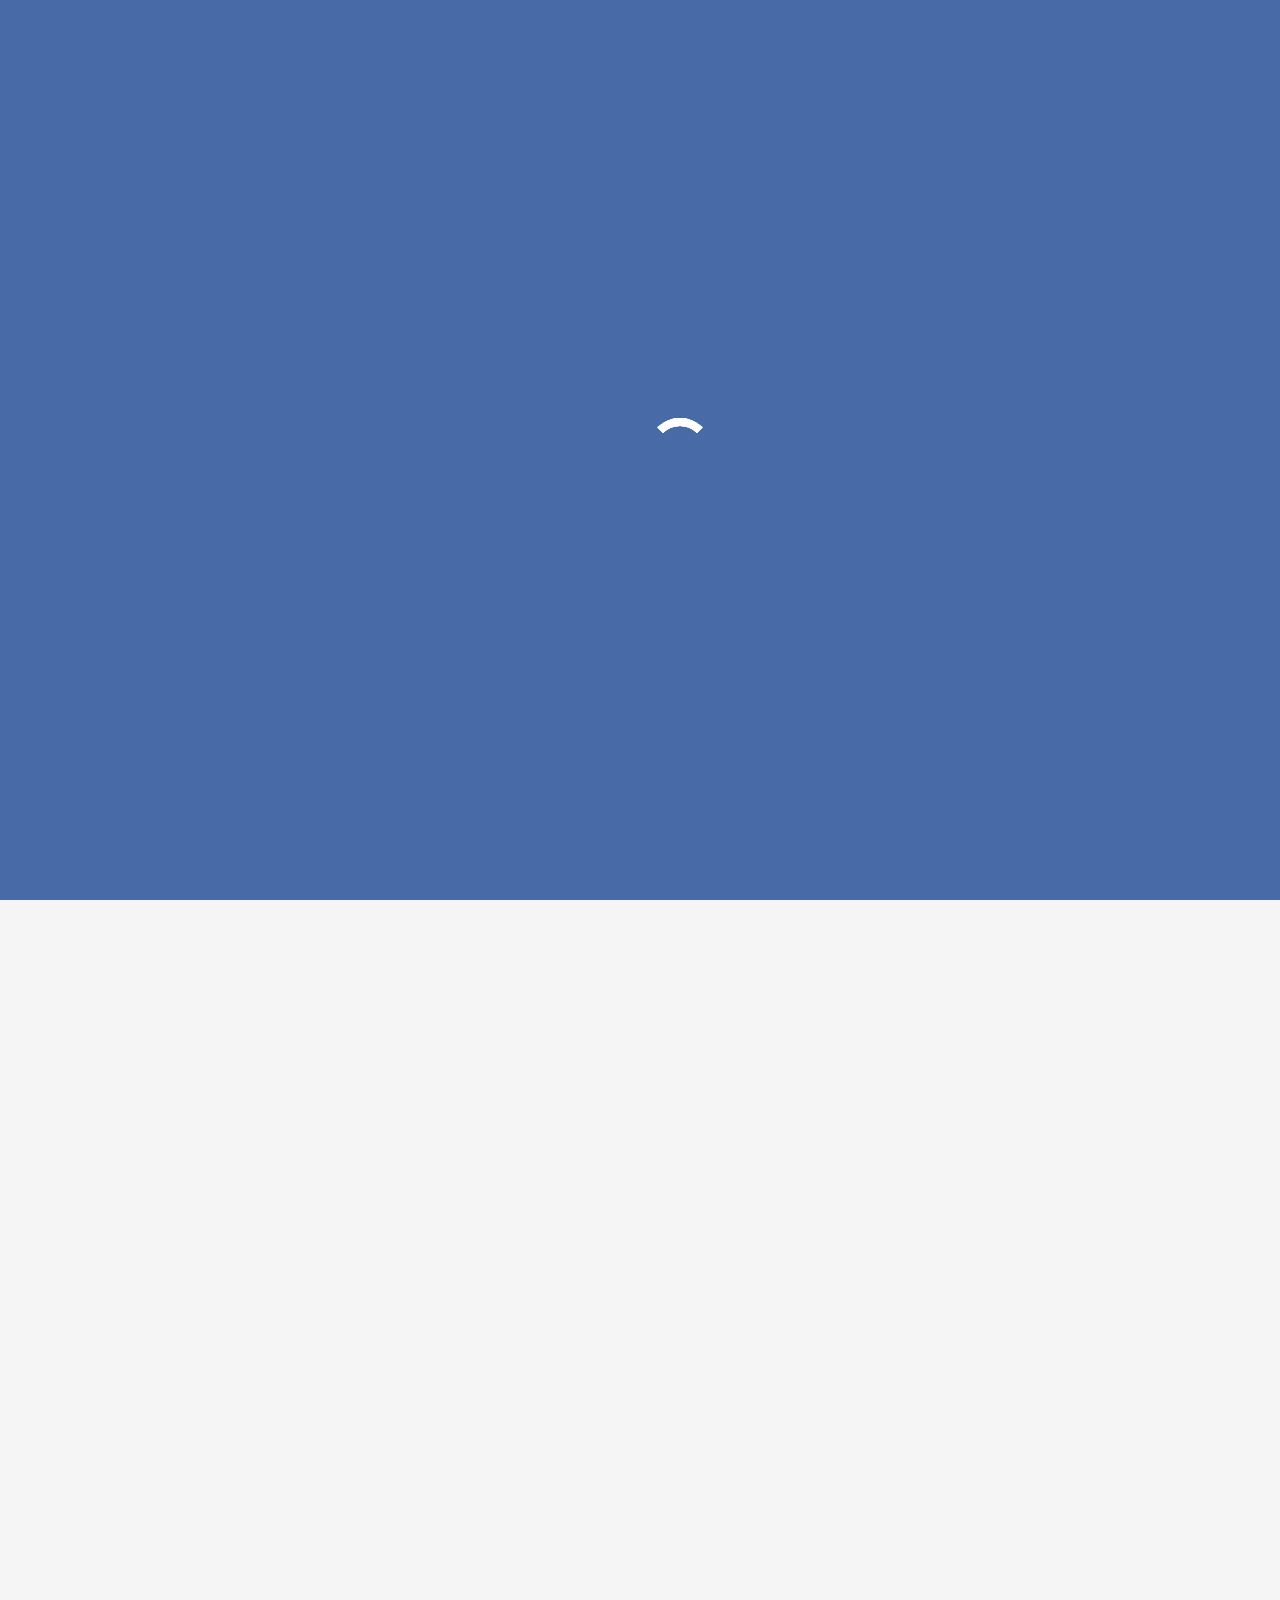
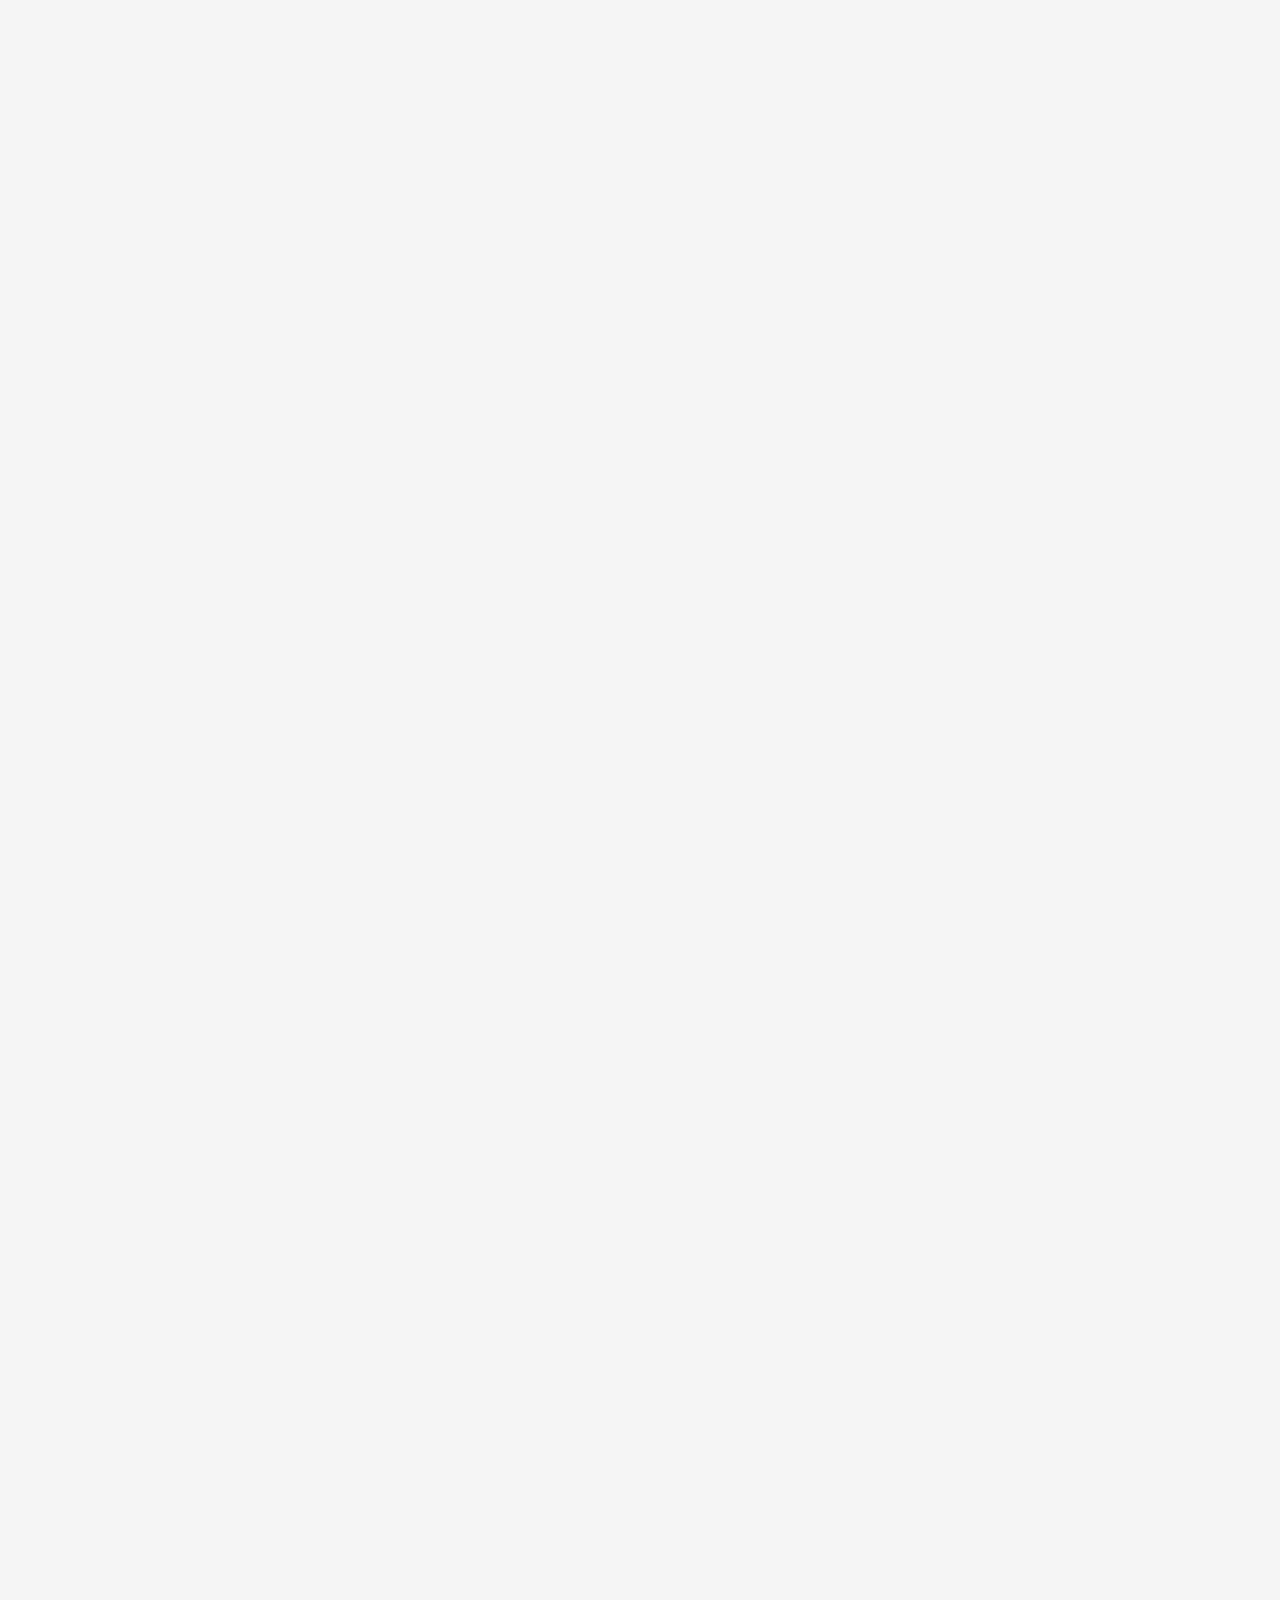
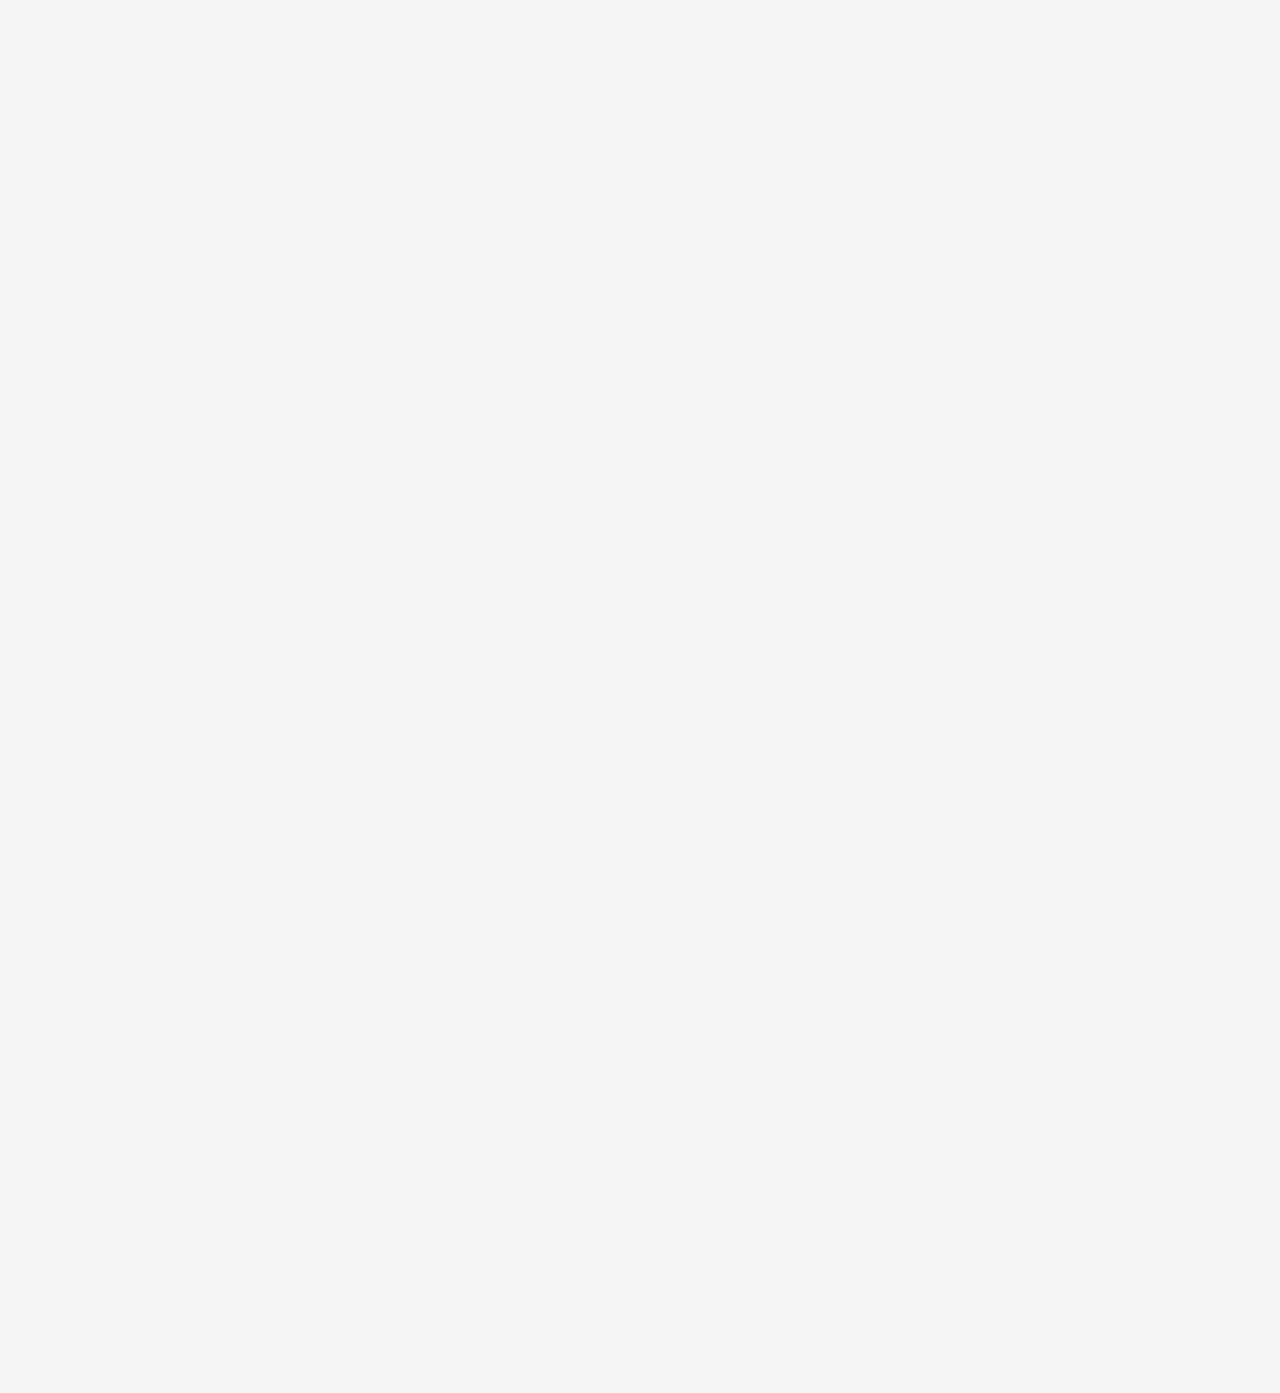
<file: index.html>
<!DOCTYPE html>
<html lang="en">

<head>
    <meta charset="UTF-8">
    <meta http-equiv="X-UA-Compatible" content="IE=edge">
    <meta name="viewport" content="width=device-width, initial-scale=1.0">
    <link rel="stylesheet" href="https://cdnjs.cloudflare.com/ajax/libs/font-awesome/6.2.0/css/all.min.css"
        integrity="sha512-xh6O/CkQoPOWDdYTDqeRdPCVd1SpvCA9XXcUnZS2FmJNp1coAFzvtCN9BmamE+4aHK8yyUHUSCcJHgXloTyT2A=="
        crossorigin="anonymous" referrerpolicy="no-referrer" />
    <link rel="stylesheet" href="https://cdn.jsdelivr.net/npm/swiper/swiper-bundle.min.css" />

    <link rel="preconnect" href="https://fonts.googleapis.com">
    <link rel="preconnect" href="https://fonts.gstatic.com" crossorigin>
    <link
        href="https://fonts.googleapis.com/css2?family=Comfortaa:wght@300;400;500;600;700&family=Roboto:ital,wght@0,100;0,300;0,400;0,500;0,700;0,900;1,100;1,300;1,400;1,500;1,700;1,900&display=swap"
        rel="stylesheet">
    <link rel="icon" href="./axces/logo/logo.png">
    <link rel="stylesheet" href="css/style.css">
    <link rel="stylesheet" href="css/responsive.css">
    <title>biopet</title>
</head>

<body>

    <div class="loader">
        <div class="lds-ring">
            <div></div>
            <div></div>
            <div></div>
            <div></div>
        </div>
    </div>
    <header>
        <div class="header_bigner_container">
            <div class="header_head_container">
                <a href="index.html">
                    <div class="logo_box">
                        <img src="axces/logo/logo.png" alt="">
                    </div>
                </a>


                <!-- /////////// -->
                <div class="head_inner_container">
                    <div class="searc_container">
                        <input type="text" placeholder="">
                        <svg width="15" height="16" viewBox="0 0 15 16" fill="none" xmlns="http://www.w3.org/2000/svg"
                            xmlns:xlink="http://www.w3.org/1999/xlink">
                            <rect x="0.108398" y="0.70105" width="14.8916" height="14.8916" fill="url(#pattern0)" />
                            <defs>
                                <pattern id="pattern0" patternContentUnits="objectBoundingBox" width="1" height="1">
                                    <use xlink:href="#image0_2_149" transform="scale(0.00195312)" />
                                </pattern>
                                <image id="image0_2_149" width="512" height="512"
                                    xlink:href="[data-uri]" />
                            </defs>
                        </svg>
                    </div>
                    <div class="btn_container">
                        <button>Çatdırılma <svg width="29" height="16" viewBox="0 0 29 16" fill="none"
                                xmlns="http://www.w3.org/2000/svg">
                                <path
                                    d="M4.13164 7.78243V13.5319C4.13164 13.8243 4.41272 14.0669 4.75167 14.0669H6.82671C7.16566 15.1797 8.33132 16 9.72019 16C11.1091 16 12.283 15.1797 12.6137 14.0669H20.6079C20.9469 15.1797 22.1126 16 23.5014 16C24.8903 16 26.0642 15.1797 26.3949 14.0669H27.9326C28.2715 14.0669 28.5526 13.8243 28.5526 13.5319V8.48863C28.5526 8.3745 28.5113 8.2675 28.4369 8.1819L26.2874 5.56398C26.1717 5.42131 25.9815 5.33571 25.7831 5.33571H21.3024V3.65225C21.3024 3.35979 21.0213 3.11725 20.6823 3.11725H9.25723C8.82734 1.34106 7.00032 0 4.8178 0C2.31288 0 0.279175 1.75479 0.279175 3.91618C0.279175 5.87071 1.95739 7.4971 4.13164 7.78243ZM9.72019 14.93C8.75294 14.93 7.96757 14.2523 7.96757 13.4177C7.96757 12.5831 8.75294 11.9055 9.72019 11.9055C10.6874 11.9055 11.4728 12.5831 11.4728 13.4177C11.4728 14.2523 10.6792 14.93 9.72019 14.93ZM23.5014 14.93C22.5342 14.93 21.7488 14.2523 21.7488 13.4177C21.7488 12.5831 22.5342 11.9055 23.5014 11.9055C24.4687 11.9055 25.254 12.5831 25.254 13.4177C25.254 14.2523 24.4687 14.93 23.5014 14.93ZM27.3125 8.66696V8.75256H23.9396V6.41284H25.4607L27.3125 8.66696ZM22.6995 6.41284V9.28756C22.6995 9.58003 22.9806 9.82256 23.3195 9.82256H27.3125V12.9969H26.4528C26.2213 11.77 24.9812 10.8355 23.5014 10.8355C22.6334 10.8355 21.848 11.1565 21.3024 11.6701V6.41284H22.6995ZM20.0623 13.004H12.6715C12.4401 11.7771 11.2 10.8426 9.72019 10.8426C8.24038 10.8426 7.00032 11.7771 6.76884 13.004H5.3717V7.80383C7.51288 7.57557 9.19109 6.06331 9.3399 4.19438H20.0623V13.004ZM4.8178 1.07713C6.63656 1.07713 8.11637 2.35399 8.11637 3.92332C8.11637 5.49264 6.63656 6.7695 4.8178 6.7695C2.99905 6.7695 1.51924 5.49264 1.51924 3.92332C1.51924 2.35399 2.99905 1.07713 4.8178 1.07713Z"
                                    fill="white" />
                            </svg></button>
                    </div>

                    <div class="icons_container">
                        <i class="fa-sharp fa-solid fa-phone-volume"></i>
                        <!-- /////icon////// -->
                        <i class="fa-solid fa-user"></i>
                        <!-- /////icon////// -->
                        <i class="fa-regular fa-heart"></i>
                        <!-- /////icon////// -->
                        <i class="fa-solid fa-bars" id="navStart"></i>
                        <!-- /////icon////// -->


                        <div class="rltv">
                            <svg onclick="lets()" width="21" height="17" viewBox="0 0 21 17" fill="none"
                                xmlns="http://www.w3.org/2000/svg">
                                <path
                                    d="M1.47248 0H3.8341C3.85642 0 3.87538 0.0102163 3.89708 0.012459C3.94237 0.016994 3.9847 0.0243697 4.02715 0.0382241C4.06267 0.0497361 4.09474 0.0639393 4.12712 0.0811826C4.16438 0.101067 4.19797 0.122646 4.23045 0.149508C4.26034 0.174126 4.2857 0.20034 4.3104 0.229893C4.33587 0.260342 4.35762 0.29134 4.37694 0.326624C4.39691 0.362855 4.41094 0.400032 4.42319 0.4402C4.42985 0.461978 4.44423 0.479471 4.4485 0.502345L4.80617 2.41898L20.0902 3.29475C20.1488 3.29076 20.2004 3.29913 20.2659 3.30511C20.6054 3.33541 20.8575 3.62725 20.8323 3.96055C20.8302 3.98567 20.827 4.00999 20.8221 4.03391L19.7572 9.72875C19.5136 10.6118 18.7634 11.5033 17.6351 11.5033H6.50156L6.73993 12.7807H16.1082C17.2943 12.7807 18.2596 13.7272 18.2596 14.8902C18.2596 16.0535 17.2943 17 16.1082 17C14.9221 17 13.9568 16.0535 13.9568 14.8902C13.9568 14.5732 14.0336 14.2754 14.1619 14.0055H8.40919C8.53748 14.2754 8.61428 14.5732 8.61428 14.8902C8.61428 16.0535 7.64897 17 6.46288 17C5.27678 17 4.31147 16.0535 4.31147 14.8902C4.31147 14.0632 4.80398 13.3531 5.51241 13.0075L3.31348 1.22477H1.47248C1.12767 1.22477 0.847916 0.950469 0.847916 0.612383C0.847916 0.274296 1.12767 0 1.47248 0ZM5.82601 7.88338L8.47268 7.92415L8.32853 6.4202L5.53762 6.33817L5.82601 7.88338ZM19.0483 6.73531L16.4035 6.65757L16.2305 8.04355L18.7966 8.08307L19.0483 6.73531ZM15.568 6.633L12.6609 6.54758V7.98858L15.3934 8.0307L15.568 6.633ZM12.6609 5.73032L15.6696 5.81878L15.8619 4.27935L12.6609 4.09586V5.73032ZM11.8282 4.04812L8.92168 3.88146L9.0888 5.62532L11.8282 5.70585V4.04812ZM12.6609 8.80529V10.2785H15.1128L15.2917 8.84581L12.6609 8.80529ZM11.8282 8.79249L9.38873 8.75496L9.53476 10.2785H11.8282V8.79249ZM11.8282 7.97578V6.52311L9.16733 6.44487L9.31036 7.937L11.8282 7.97578ZM5.38428 5.51643L8.25 5.60065L8.08065 3.83327L5.03759 3.6588L5.38428 5.51643ZM16.6945 4.3271L16.5052 5.8433L19.2001 5.92254C19.3136 5.31763 19.404 4.84753 19.4811 4.48682L16.6945 4.3271ZM18.5398 9.45884L18.6446 8.89744L16.1286 8.85872L15.9514 10.2785H17.6351C18.1702 10.2785 18.4682 9.71001 18.5398 9.45884ZM8.6983 10.2785L8.55105 8.74205L5.97885 8.70243L6.27299 10.2785H8.6983ZM15.2059 14.8902C15.2059 15.3781 15.6105 15.7752 16.1082 15.7752C16.6059 15.7752 17.0105 15.3781 17.0105 14.8902C17.0105 14.4022 16.6059 14.0055 16.1082 14.0055C15.6105 14.0055 15.2059 14.4022 15.2059 14.8902ZM6.46288 15.7752C6.96057 15.7752 7.36516 15.3781 7.36516 14.8902C7.36516 14.4022 6.96057 14.0055 6.46288 14.0055C5.96518 14.0055 5.56059 14.4022 5.56059 14.8902C5.56059 15.3781 5.96518 15.7752 6.46288 15.7752Z"
                                    fill="#1D1D1B" />
                            </svg>
                            <span class="count "></span>
                        </div>

                    </div>
                </div>
                <!-- ///////////// -->
            </div>
        </div>

        <nav>
            <ul class="header_ul">
                <li><a href="#">Servis <i class="fa-solid fa-chevron-down"></i></a></li>
                <li><a href="#">Heyvan məhsulları<i class="fa-solid fa-chevron-down"></i></a></li>
                <li class="rltv"><a href="#">Aptek ləvazımatları<i class="fa-solid fa-chevron-down"></i></a>
                    <ul class="inner_ul">
                        <li><a href="#">İtlər</a></li>
                        <li><a href="#">Pişiklər</a></li>
                        <li><a href="#"> Balıqlar</a></li>
                        <li><a href="#">Quşlar</a></li>
                        <li><a href="#">Dovşanlar</a></li>
                        <li><a href="#">Gəmiricilər</a></li>
                        <li><a href="#">Digər heyvanlar</a></li>
                    </ul>
                </li>
                <li><a href="#">Heyvanların baxımı və müayinəsi<i class="fa-solid fa-chevron-down"></i> </a></li>
                <li><a href="#">Heyvanlar üçün aktivitə <i class="fa-solid fa-chevron-down"></i></a></li>
            </ul>
        </nav>
        <!-- <div class="header_images_content_container"></div> -->
        <div class="sliderContainer">
            <div class="basketList_container">
                <h1 class="score"></h1>
                <div class="basketList">
                </div>
            </div>
            <div class="header_images_container mySlid">
                <!-- <img src="axces/images/headerBcg/headerImages.png" alt=""> -->
                <div class="header_images_container_content">
                    <h1>Yüksək keyfiyyət & sərfəli
                        qiymətə ev heyvanları üçün
                        <span class="h1_inner_span">yem axtarırsınız?</span>
                    </h1>
                    <button>Daxil ol</button>
                </div>
            </div>
        </div>
    </header>
    <main>
        <section>
            <h2 class="slider_top_h2">Heyvanlar üçün məhsullar</h2>

            <div class="animals_sliders_container">
                <svg class="lefrBtn" width="31" height="30" viewBox="0 0 31 30" fill="none"
                    xmlns="http://www.w3.org/2000/svg">
                    <path
                        d="M30.9417 15C30.9417 12.0333 30.0625 9.13319 28.4155 6.66645C26.7684 4.19971 24.4273 2.27713 21.6883 1.14181C18.9494 0.00649871 15.9355 -0.290551 13.0278 0.288227C10.1201 0.867005 7.44918 2.29562 5.35285 4.3934C3.25652 6.49119 1.8289 9.16393 1.25053 12.0736C0.672149 14.9834 0.968993 17.9994 2.10352 20.7402C3.23804 23.4811 5.1593 25.8238 7.62432 27.472C10.0893 29.1203 12.9874 30 15.9521 30C17.921 30.0016 19.8709 29.6147 21.6903 28.8615C23.5096 28.1083 25.1627 27.0034 26.5549 25.6102C27.9472 24.217 29.0512 22.5628 29.804 20.7422C30.5567 18.9216 30.9433 16.9703 30.9417 15ZM4.48946 15C4.48946 12.7313 5.16173 10.5136 6.42126 8.62728C7.68079 6.74096 9.47101 5.27074 11.5655 4.40256C13.66 3.53438 15.9648 3.30723 18.1883 3.74982C20.4119 4.19242 22.4543 5.28488 24.0574 6.88907C25.6605 8.49326 26.7522 10.5371 27.1944 12.7622C27.6367 14.9873 27.4097 17.2936 26.5422 19.3896C25.6746 21.4856 24.2054 23.277 22.3204 24.5374C20.4354 25.7978 18.2192 26.4706 15.9521 26.4706C14.4459 26.4736 12.954 26.179 11.562 25.6036C10.1699 25.0282 8.90505 24.1834 7.84005 23.1177C6.77504 22.0519 5.93083 20.7862 5.35585 19.3932C4.78087 18.0001 4.48644 16.5072 4.48946 15ZM18.8618 20.0294L13.9241 15L18.95 9.97059C19.2719 9.64184 19.4512 9.19924 19.4489 8.73895C19.4466 8.27867 19.2628 7.83789 18.9376 7.51242C18.6123 7.18694 18.1719 7.00306 17.7119 7.00074C17.2519 6.99841 16.8096 7.17783 16.4811 7.5L11.4552 12.5294C11.1202 12.8568 10.8541 13.248 10.6723 13.6798C10.4906 14.1117 10.397 14.5755 10.397 15.0441C10.397 15.5127 10.4906 15.9766 10.6723 16.4084C10.8541 16.8403 11.1202 17.2314 11.4552 17.5588L16.4811 22.5882C16.6404 22.7555 16.8319 22.8886 17.0441 22.9795C17.2563 23.0705 17.4847 23.1174 17.7156 23.1174C17.9464 23.1174 18.1748 23.0705 18.387 22.9795C18.5992 22.8886 18.7907 22.7555 18.95 22.5882C19.5672 21.7941 19.5672 20.6471 18.8618 20.0294Z"
                        fill="#6B6161" fill-opacity="0.59" />
                </svg>
                <div class="slider_container">
                    <div class="animals_slider_card">
                        <div class="animals_slider_card_img">
                            <img src="axces/images/sliderImg/dog.png" alt="">
                        </div>
                        <p>İtlər üçün</p>
                    </div>

                    <div class="animals_slider_card top">
                        <div class="animals_slider_card_img">

                            <img src="axces/images/sliderImg/cat.png" alt="">
                        </div>
                        <p>Pişiklər üçün</p>
                    </div>
                    <div class="animals_slider_card crdd">
                        <div class="animals_slider_card_img">

                            <img src="axces/images/sliderImg/rabbit.png" alt="">
                        </div>
                        <p>Dovşanlar üçün</p>
                    </div>
                    <div class="animals_slider_card">
                        <div class="animals_slider_card_img">
                            <img src="axces/images/sliderImg/dog.png" alt="">
                        </div>
                        <p>İtlər üçün</p>
                    </div>
                    <div class="animals_slider_card top">
                        <div class="animals_slider_card_img">

                            <img src="axces/images/sliderImg/cat.png" alt="">
                        </div>
                        <p>Pişiklər üçün</p>
                    </div>
                    <div class="animals_slider_card crdd">
                        <div class="animals_slider_card_img">

                            <img src="axces/images/sliderImg/rabbit.png" alt="">
                        </div>
                        <p>Dovşanlar üçün</p>
                    </div>
                </div>
                <svg class="rightBtn" width="31" height="30" viewBox="0 0 31 30" fill="none"
                    xmlns="http://www.w3.org/2000/svg">
                    <path
                        d="M0.0639726 14.6406C-0.00708145 17.6064 0.802332 20.5268 2.38986 23.0323C3.97738 25.5378 6.27172 27.516 8.98273 28.7167C11.6937 29.9174 14.6997 30.2866 17.6204 29.7777C20.5411 29.2689 23.2454 27.9047 25.3914 25.8578C27.5374 23.8109 29.0286 21.1732 29.6765 18.2782C30.3244 15.3832 30.0999 12.3609 29.0313 9.59362C27.9628 6.82632 26.0982 4.43824 23.6733 2.73137C21.2485 1.02451 18.3723 0.0755224 15.4085 0.00441918C13.4402 -0.0444271 11.4816 0.295573 9.6447 1.00496C7.80783 1.71436 6.12876 2.77922 4.70356 4.13863C3.27836 5.49804 2.13499 7.12531 1.33888 8.92735C0.542771 10.7294 0.109539 12.6708 0.0639726 14.6406ZM26.5086 15.275C26.4543 17.543 25.7291 19.744 24.4247 21.5995C23.1204 23.4551 21.2955 24.882 19.1807 25.6997C17.066 26.5173 14.7565 26.6892 12.5442 26.1934C10.3319 25.6976 8.31622 24.5564 6.75202 22.9143C5.18783 21.2721 4.14538 19.2026 3.75651 16.9676C3.36764 14.7326 3.64981 12.4323 4.56734 10.3578C5.48487 8.28319 6.99655 6.52749 8.91122 5.31266C10.8259 4.09783 13.0575 3.47844 15.324 3.53281C16.8298 3.56591 18.3142 3.89624 19.6921 4.50484C21.07 5.11344 22.3142 5.98833 23.3534 7.07931C24.3926 8.17029 25.2062 9.45588 25.7477 10.8623C26.2891 12.2687 26.5477 13.7683 26.5086 15.275ZM12.2608 9.90233L17.0767 15.0487L11.9317 19.9561C11.602 20.2771 11.4122 20.7152 11.4035 21.1754C11.3948 21.6357 11.5679 22.0807 11.8853 22.4139C12.2026 22.7471 12.6386 22.9415 13.0983 22.9548C13.5581 22.9682 14.0046 22.7994 14.3407 22.4852L19.4857 17.5778C19.8284 17.2585 20.1039 16.8739 20.2959 16.4465C20.4879 16.0191 20.5926 15.5576 20.6038 15.0892C20.615 14.6208 20.5326 14.1548 20.3612 13.7187C20.1899 13.2826 19.9332 12.8852 19.6061 12.5498L14.7021 7.40135C14.5469 7.23036 14.3586 7.09269 14.1487 6.99667C13.9387 6.90065 13.7115 6.84828 13.4807 6.84275C13.2499 6.83721 13.0204 6.87862 12.8061 6.96446C12.5918 7.0503 12.3972 7.17879 12.2339 7.34214C11.5979 8.12122 11.5704 9.26795 12.2608 9.90233Z"
                        fill="#6B6161" fill-opacity="0.59" />
                </svg>
            </div>
        </section>
        <section>
            <h3 class="praduct_list_h3"> Yeni & Trend </h3>

            <div class="praduct_list">
                <!-- <div class="praduct_card">
                    <img src="axces/images/cardImg/closeup-shot-ginger-cat-wicker-basket-isolated-white-wall 1.png"
                        alt="">
                    <div class="like_content">
                        <i class="fa-regular fa-heart"></i>
                    </div>
                    <div class="buy_container">
                        <span>İndi al</span>
                        <svg width="21" height="17" viewBox="0 0 21 17" fill="none" xmlns="http://www.w3.org/2000/svg">
                            <path
                                d="M1.47248 0H3.8341C3.85642 0 3.87538 0.0102163 3.89708 0.012459C3.94237 0.016994 3.9847 0.0243697 4.02715 0.0382241C4.06267 0.0497361 4.09474 0.0639393 4.12712 0.0811826C4.16438 0.101067 4.19797 0.122646 4.23045 0.149508C4.26034 0.174126 4.2857 0.20034 4.3104 0.229893C4.33587 0.260342 4.35762 0.29134 4.37694 0.326624C4.39691 0.362855 4.41094 0.400032 4.42319 0.4402C4.42985 0.461978 4.44423 0.479471 4.4485 0.502345L4.80617 2.41898L20.0902 3.29475C20.1488 3.29076 20.2004 3.29913 20.2659 3.30511C20.6054 3.33541 20.8575 3.62725 20.8323 3.96055C20.8302 3.98567 20.827 4.00999 20.8221 4.03391L19.7572 9.72875C19.5136 10.6118 18.7634 11.5033 17.6351 11.5033H6.50156L6.73993 12.7807H16.1082C17.2943 12.7807 18.2596 13.7272 18.2596 14.8902C18.2596 16.0535 17.2943 17 16.1082 17C14.9221 17 13.9568 16.0535 13.9568 14.8902C13.9568 14.5732 14.0336 14.2754 14.1619 14.0055H8.40919C8.53748 14.2754 8.61428 14.5732 8.61428 14.8902C8.61428 16.0535 7.64897 17 6.46288 17C5.27678 17 4.31147 16.0535 4.31147 14.8902C4.31147 14.0632 4.80398 13.3531 5.51241 13.0075L3.31348 1.22477H1.47248C1.12767 1.22477 0.847916 0.950469 0.847916 0.612383C0.847916 0.274296 1.12767 0 1.47248 0ZM5.82601 7.88338L8.47268 7.92415L8.32853 6.4202L5.53762 6.33817L5.82601 7.88338ZM19.0483 6.73531L16.4035 6.65757L16.2305 8.04355L18.7966 8.08307L19.0483 6.73531ZM15.568 6.633L12.6609 6.54758V7.98858L15.3934 8.0307L15.568 6.633ZM12.6609 5.73032L15.6696 5.81878L15.8619 4.27935L12.6609 4.09586V5.73032ZM11.8282 4.04812L8.92168 3.88146L9.0888 5.62532L11.8282 5.70585V4.04812ZM12.6609 8.80529V10.2785H15.1128L15.2917 8.84581L12.6609 8.80529ZM11.8282 8.79249L9.38873 8.75496L9.53476 10.2785H11.8282V8.79249ZM11.8282 7.97578V6.52311L9.16733 6.44487L9.31036 7.937L11.8282 7.97578ZM5.38428 5.51643L8.25 5.60065L8.08065 3.83327L5.03759 3.6588L5.38428 5.51643ZM16.6945 4.3271L16.5052 5.8433L19.2001 5.92254C19.3136 5.31763 19.404 4.84753 19.4811 4.48682L16.6945 4.3271ZM18.5398 9.45884L18.6446 8.89744L16.1286 8.85872L15.9514 10.2785H17.6351C18.1702 10.2785 18.4682 9.71001 18.5398 9.45884ZM8.6983 10.2785L8.55105 8.74205L5.97885 8.70243L6.27299 10.2785H8.6983ZM15.2059 14.8902C15.2059 15.3781 15.6105 15.7752 16.1082 15.7752C16.6059 15.7752 17.0105 15.3781 17.0105 14.8902C17.0105 14.4022 16.6059 14.0055 16.1082 14.0055C15.6105 14.0055 15.2059 14.4022 15.2059 14.8902ZM6.46288 15.7752C6.96057 15.7752 7.36516 15.3781 7.36516 14.8902C7.36516 14.4022 6.96057 14.0055 6.46288 14.0055C5.96518 14.0055 5.56059 14.4022 5.56059 14.8902C5.56059 15.3781 5.96518 15.7752 6.46288 15.7752Z"
                                fill="#1D1D1B" />
                        </svg>
                    </div>
                </div>
                <div class="praduct_card">
                    <img src="axces/images/cardImg/closeup-shot-ginger-cat-wicker-basket-isolated-white-wall 1.png"
                        alt="">
                    <div class="like_content">
                        <i class="fa-regular fa-heart"></i>
                    </div>
                    <div class="buy_container">
                        <span>İndi al</span>
                        <svg width="21" height="17" viewBox="0 0 21 17" fill="none" xmlns="http://www.w3.org/2000/svg">
                            <path
                                d="M1.47248 0H3.8341C3.85642 0 3.87538 0.0102163 3.89708 0.012459C3.94237 0.016994 3.9847 0.0243697 4.02715 0.0382241C4.06267 0.0497361 4.09474 0.0639393 4.12712 0.0811826C4.16438 0.101067 4.19797 0.122646 4.23045 0.149508C4.26034 0.174126 4.2857 0.20034 4.3104 0.229893C4.33587 0.260342 4.35762 0.29134 4.37694 0.326624C4.39691 0.362855 4.41094 0.400032 4.42319 0.4402C4.42985 0.461978 4.44423 0.479471 4.4485 0.502345L4.80617 2.41898L20.0902 3.29475C20.1488 3.29076 20.2004 3.29913 20.2659 3.30511C20.6054 3.33541 20.8575 3.62725 20.8323 3.96055C20.8302 3.98567 20.827 4.00999 20.8221 4.03391L19.7572 9.72875C19.5136 10.6118 18.7634 11.5033 17.6351 11.5033H6.50156L6.73993 12.7807H16.1082C17.2943 12.7807 18.2596 13.7272 18.2596 14.8902C18.2596 16.0535 17.2943 17 16.1082 17C14.9221 17 13.9568 16.0535 13.9568 14.8902C13.9568 14.5732 14.0336 14.2754 14.1619 14.0055H8.40919C8.53748 14.2754 8.61428 14.5732 8.61428 14.8902C8.61428 16.0535 7.64897 17 6.46288 17C5.27678 17 4.31147 16.0535 4.31147 14.8902C4.31147 14.0632 4.80398 13.3531 5.51241 13.0075L3.31348 1.22477H1.47248C1.12767 1.22477 0.847916 0.950469 0.847916 0.612383C0.847916 0.274296 1.12767 0 1.47248 0ZM5.82601 7.88338L8.47268 7.92415L8.32853 6.4202L5.53762 6.33817L5.82601 7.88338ZM19.0483 6.73531L16.4035 6.65757L16.2305 8.04355L18.7966 8.08307L19.0483 6.73531ZM15.568 6.633L12.6609 6.54758V7.98858L15.3934 8.0307L15.568 6.633ZM12.6609 5.73032L15.6696 5.81878L15.8619 4.27935L12.6609 4.09586V5.73032ZM11.8282 4.04812L8.92168 3.88146L9.0888 5.62532L11.8282 5.70585V4.04812ZM12.6609 8.80529V10.2785H15.1128L15.2917 8.84581L12.6609 8.80529ZM11.8282 8.79249L9.38873 8.75496L9.53476 10.2785H11.8282V8.79249ZM11.8282 7.97578V6.52311L9.16733 6.44487L9.31036 7.937L11.8282 7.97578ZM5.38428 5.51643L8.25 5.60065L8.08065 3.83327L5.03759 3.6588L5.38428 5.51643ZM16.6945 4.3271L16.5052 5.8433L19.2001 5.92254C19.3136 5.31763 19.404 4.84753 19.4811 4.48682L16.6945 4.3271ZM18.5398 9.45884L18.6446 8.89744L16.1286 8.85872L15.9514 10.2785H17.6351C18.1702 10.2785 18.4682 9.71001 18.5398 9.45884ZM8.6983 10.2785L8.55105 8.74205L5.97885 8.70243L6.27299 10.2785H8.6983ZM15.2059 14.8902C15.2059 15.3781 15.6105 15.7752 16.1082 15.7752C16.6059 15.7752 17.0105 15.3781 17.0105 14.8902C17.0105 14.4022 16.6059 14.0055 16.1082 14.0055C15.6105 14.0055 15.2059 14.4022 15.2059 14.8902ZM6.46288 15.7752C6.96057 15.7752 7.36516 15.3781 7.36516 14.8902C7.36516 14.4022 6.96057 14.0055 6.46288 14.0055C5.96518 14.0055 5.56059 14.4022 5.56059 14.8902C5.56059 15.3781 5.96518 15.7752 6.46288 15.7752Z"
                                fill="#1D1D1B" />
                        </svg>
                    </div>
                </div>
                <div class="praduct_card">
                    <img src="axces/images/cardImg/closeup-shot-ginger-cat-wicker-basket-isolated-white-wall 1.png"
                        alt="">
                    <div class="like_content">
                        <i class="fa-regular fa-heart"></i>
                    </div>
                    <div class="buy_container">
                        <span>İndi al</span>
                        <svg width="21" height="17" viewBox="0 0 21 17" fill="none" xmlns="http://www.w3.org/2000/svg">
                            <path
                                d="M1.47248 0H3.8341C3.85642 0 3.87538 0.0102163 3.89708 0.012459C3.94237 0.016994 3.9847 0.0243697 4.02715 0.0382241C4.06267 0.0497361 4.09474 0.0639393 4.12712 0.0811826C4.16438 0.101067 4.19797 0.122646 4.23045 0.149508C4.26034 0.174126 4.2857 0.20034 4.3104 0.229893C4.33587 0.260342 4.35762 0.29134 4.37694 0.326624C4.39691 0.362855 4.41094 0.400032 4.42319 0.4402C4.42985 0.461978 4.44423 0.479471 4.4485 0.502345L4.80617 2.41898L20.0902 3.29475C20.1488 3.29076 20.2004 3.29913 20.2659 3.30511C20.6054 3.33541 20.8575 3.62725 20.8323 3.96055C20.8302 3.98567 20.827 4.00999 20.8221 4.03391L19.7572 9.72875C19.5136 10.6118 18.7634 11.5033 17.6351 11.5033H6.50156L6.73993 12.7807H16.1082C17.2943 12.7807 18.2596 13.7272 18.2596 14.8902C18.2596 16.0535 17.2943 17 16.1082 17C14.9221 17 13.9568 16.0535 13.9568 14.8902C13.9568 14.5732 14.0336 14.2754 14.1619 14.0055H8.40919C8.53748 14.2754 8.61428 14.5732 8.61428 14.8902C8.61428 16.0535 7.64897 17 6.46288 17C5.27678 17 4.31147 16.0535 4.31147 14.8902C4.31147 14.0632 4.80398 13.3531 5.51241 13.0075L3.31348 1.22477H1.47248C1.12767 1.22477 0.847916 0.950469 0.847916 0.612383C0.847916 0.274296 1.12767 0 1.47248 0ZM5.82601 7.88338L8.47268 7.92415L8.32853 6.4202L5.53762 6.33817L5.82601 7.88338ZM19.0483 6.73531L16.4035 6.65757L16.2305 8.04355L18.7966 8.08307L19.0483 6.73531ZM15.568 6.633L12.6609 6.54758V7.98858L15.3934 8.0307L15.568 6.633ZM12.6609 5.73032L15.6696 5.81878L15.8619 4.27935L12.6609 4.09586V5.73032ZM11.8282 4.04812L8.92168 3.88146L9.0888 5.62532L11.8282 5.70585V4.04812ZM12.6609 8.80529V10.2785H15.1128L15.2917 8.84581L12.6609 8.80529ZM11.8282 8.79249L9.38873 8.75496L9.53476 10.2785H11.8282V8.79249ZM11.8282 7.97578V6.52311L9.16733 6.44487L9.31036 7.937L11.8282 7.97578ZM5.38428 5.51643L8.25 5.60065L8.08065 3.83327L5.03759 3.6588L5.38428 5.51643ZM16.6945 4.3271L16.5052 5.8433L19.2001 5.92254C19.3136 5.31763 19.404 4.84753 19.4811 4.48682L16.6945 4.3271ZM18.5398 9.45884L18.6446 8.89744L16.1286 8.85872L15.9514 10.2785H17.6351C18.1702 10.2785 18.4682 9.71001 18.5398 9.45884ZM8.6983 10.2785L8.55105 8.74205L5.97885 8.70243L6.27299 10.2785H8.6983ZM15.2059 14.8902C15.2059 15.3781 15.6105 15.7752 16.1082 15.7752C16.6059 15.7752 17.0105 15.3781 17.0105 14.8902C17.0105 14.4022 16.6059 14.0055 16.1082 14.0055C15.6105 14.0055 15.2059 14.4022 15.2059 14.8902ZM6.46288 15.7752C6.96057 15.7752 7.36516 15.3781 7.36516 14.8902C7.36516 14.4022 6.96057 14.0055 6.46288 14.0055C5.96518 14.0055 5.56059 14.4022 5.56059 14.8902C5.56059 15.3781 5.96518 15.7752 6.46288 15.7752Z"
                                fill="#1D1D1B" />
                        </svg>
                    </div>
                </div>
                  <div class="praduct_card">
                    <img src="axces/images/cardImg/closeup-shot-ginger-cat-wicker-basket-isolated-white-wall 1.png"
                        alt="">
                    <div class="like_content">
                        <i class="fa-regular fa-heart"></i>
                    </div>
                    <div class="buy_container">
                        <span>İndi al</span>
                        <svg width="21" height="17" viewBox="0 0 21 17" fill="none" xmlns="http://www.w3.org/2000/svg">
                            <path
                                d="M1.47248 0H3.8341C3.85642 0 3.87538 0.0102163 3.89708 0.012459C3.94237 0.016994 3.9847 0.0243697 4.02715 0.0382241C4.06267 0.0497361 4.09474 0.0639393 4.12712 0.0811826C4.16438 0.101067 4.19797 0.122646 4.23045 0.149508C4.26034 0.174126 4.2857 0.20034 4.3104 0.229893C4.33587 0.260342 4.35762 0.29134 4.37694 0.326624C4.39691 0.362855 4.41094 0.400032 4.42319 0.4402C4.42985 0.461978 4.44423 0.479471 4.4485 0.502345L4.80617 2.41898L20.0902 3.29475C20.1488 3.29076 20.2004 3.29913 20.2659 3.30511C20.6054 3.33541 20.8575 3.62725 20.8323 3.96055C20.8302 3.98567 20.827 4.00999 20.8221 4.03391L19.7572 9.72875C19.5136 10.6118 18.7634 11.5033 17.6351 11.5033H6.50156L6.73993 12.7807H16.1082C17.2943 12.7807 18.2596 13.7272 18.2596 14.8902C18.2596 16.0535 17.2943 17 16.1082 17C14.9221 17 13.9568 16.0535 13.9568 14.8902C13.9568 14.5732 14.0336 14.2754 14.1619 14.0055H8.40919C8.53748 14.2754 8.61428 14.5732 8.61428 14.8902C8.61428 16.0535 7.64897 17 6.46288 17C5.27678 17 4.31147 16.0535 4.31147 14.8902C4.31147 14.0632 4.80398 13.3531 5.51241 13.0075L3.31348 1.22477H1.47248C1.12767 1.22477 0.847916 0.950469 0.847916 0.612383C0.847916 0.274296 1.12767 0 1.47248 0ZM5.82601 7.88338L8.47268 7.92415L8.32853 6.4202L5.53762 6.33817L5.82601 7.88338ZM19.0483 6.73531L16.4035 6.65757L16.2305 8.04355L18.7966 8.08307L19.0483 6.73531ZM15.568 6.633L12.6609 6.54758V7.98858L15.3934 8.0307L15.568 6.633ZM12.6609 5.73032L15.6696 5.81878L15.8619 4.27935L12.6609 4.09586V5.73032ZM11.8282 4.04812L8.92168 3.88146L9.0888 5.62532L11.8282 5.70585V4.04812ZM12.6609 8.80529V10.2785H15.1128L15.2917 8.84581L12.6609 8.80529ZM11.8282 8.79249L9.38873 8.75496L9.53476 10.2785H11.8282V8.79249ZM11.8282 7.97578V6.52311L9.16733 6.44487L9.31036 7.937L11.8282 7.97578ZM5.38428 5.51643L8.25 5.60065L8.08065 3.83327L5.03759 3.6588L5.38428 5.51643ZM16.6945 4.3271L16.5052 5.8433L19.2001 5.92254C19.3136 5.31763 19.404 4.84753 19.4811 4.48682L16.6945 4.3271ZM18.5398 9.45884L18.6446 8.89744L16.1286 8.85872L15.9514 10.2785H17.6351C18.1702 10.2785 18.4682 9.71001 18.5398 9.45884ZM8.6983 10.2785L8.55105 8.74205L5.97885 8.70243L6.27299 10.2785H8.6983ZM15.2059 14.8902C15.2059 15.3781 15.6105 15.7752 16.1082 15.7752C16.6059 15.7752 17.0105 15.3781 17.0105 14.8902C17.0105 14.4022 16.6059 14.0055 16.1082 14.0055C15.6105 14.0055 15.2059 14.4022 15.2059 14.8902ZM6.46288 15.7752C6.96057 15.7752 7.36516 15.3781 7.36516 14.8902C7.36516 14.4022 6.96057 14.0055 6.46288 14.0055C5.96518 14.0055 5.56059 14.4022 5.56059 14.8902C5.56059 15.3781 5.96518 15.7752 6.46288 15.7752Z"
                                fill="#1D1D1B" />
                        </svg>
                    </div>
                </div> -->


            </div>
        </section>
        <section>
            <h3 class="praduct_list_h3">Trend məhsullar</h3>
            <div class="trends_products">
                <button data-name="hamsi" class="item active2 new_praduct">All</button>
                <button data-name="encoxsatilan" class="item most_sell_btn">Ən çox satılan məhsullar</button>
                <button data-name="yenimehsullar" class="item new_praduct">Yeni məhsullar</button>
                <button data-name="secilenmehsullar" class="item new_praduct">Seçilən məhsullar</button>
            </div>
            <div class="praductTwoContainer">
                <!-- <div data-name="encoxsatilan" class="praducrTwoCard">
                    <img src="axces/images/shoop_card_images/1.png" alt="">
                    <div class="praducrTwoCard_content">
                        <p>Pişiklər üçün quru və nəm lasos</p>
                        <span>45M</span>
                        <div class="praducrTwoCardButtons">
                            <button class="Buy_now">indi al <svg width="21" height="17" viewBox="0 0 21 17" fill="none"
                                    xmlns="http://www.w3.org/2000/svg">
                                    <path
                                        d="M1.47248 0H3.8341C3.85642 0 3.87538 0.0102163 3.89708 0.012459C3.94237 0.016994 3.9847 0.0243697 4.02715 0.0382241C4.06267 0.0497361 4.09474 0.0639393 4.12712 0.0811826C4.16438 0.101067 4.19797 0.122646 4.23045 0.149508C4.26034 0.174126 4.2857 0.20034 4.3104 0.229893C4.33587 0.260342 4.35762 0.29134 4.37694 0.326624C4.39691 0.362855 4.41094 0.400032 4.42319 0.4402C4.42985 0.461978 4.44423 0.479471 4.4485 0.502345L4.80617 2.41898L20.0902 3.29475C20.1488 3.29076 20.2004 3.29913 20.2659 3.30511C20.6054 3.33541 20.8575 3.62725 20.8323 3.96055C20.8302 3.98567 20.827 4.00999 20.8221 4.03391L19.7572 9.72875C19.5136 10.6118 18.7634 11.5033 17.6351 11.5033H6.50156L6.73993 12.7807H16.1082C17.2943 12.7807 18.2596 13.7272 18.2596 14.8902C18.2596 16.0535 17.2943 17 16.1082 17C14.9221 17 13.9568 16.0535 13.9568 14.8902C13.9568 14.5732 14.0336 14.2754 14.1619 14.0055H8.40919C8.53748 14.2754 8.61428 14.5732 8.61428 14.8902C8.61428 16.0535 7.64897 17 6.46288 17C5.27678 17 4.31147 16.0535 4.31147 14.8902C4.31147 14.0632 4.80398 13.3531 5.51241 13.0075L3.31348 1.22477H1.47248C1.12767 1.22477 0.847916 0.950469 0.847916 0.612383C0.847916 0.274296 1.12767 0 1.47248 0ZM5.82601 7.88338L8.47268 7.92415L8.32853 6.4202L5.53762 6.33817L5.82601 7.88338ZM19.0483 6.73531L16.4035 6.65757L16.2305 8.04355L18.7966 8.08307L19.0483 6.73531ZM15.568 6.633L12.6609 6.54758V7.98858L15.3934 8.0307L15.568 6.633ZM12.6609 5.73032L15.6696 5.81878L15.8619 4.27935L12.6609 4.09586V5.73032ZM11.8282 4.04812L8.92168 3.88146L9.0888 5.62532L11.8282 5.70585V4.04812ZM12.6609 8.80529V10.2785H15.1128L15.2917 8.84581L12.6609 8.80529ZM11.8282 8.79249L9.38873 8.75496L9.53476 10.2785H11.8282V8.79249ZM11.8282 7.97578V6.52311L9.16733 6.44487L9.31036 7.937L11.8282 7.97578ZM5.38428 5.51643L8.25 5.60065L8.08065 3.83327L5.03759 3.6588L5.38428 5.51643ZM16.6945 4.3271L16.5052 5.8433L19.2001 5.92254C19.3136 5.31763 19.404 4.84753 19.4811 4.48682L16.6945 4.3271ZM18.5398 9.45884L18.6446 8.89744L16.1286 8.85872L15.9514 10.2785H17.6351C18.1702 10.2785 18.4682 9.71001 18.5398 9.45884ZM8.6983 10.2785L8.55105 8.74205L5.97885 8.70243L6.27299 10.2785H8.6983ZM15.2059 14.8902C15.2059 15.3781 15.6105 15.7752 16.1082 15.7752C16.6059 15.7752 17.0105 15.3781 17.0105 14.8902C17.0105 14.4022 16.6059 14.0055 16.1082 14.0055C15.6105 14.0055 15.2059 14.4022 15.2059 14.8902ZM6.46288 15.7752C6.96057 15.7752 7.36516 15.3781 7.36516 14.8902C7.36516 14.4022 6.96057 14.0055 6.46288 14.0055C5.96518 14.0055 5.56059 14.4022 5.56059 14.8902C5.56059 15.3781 5.96518 15.7752 6.46288 15.7752Z"
                                        fill="#1D1D1B" />
                                </svg></button>
                            <button class="heart_btn" onclick="func()"><i class="fa-regular fa-heart hrt"></i>
                            </button>
                        </div>
                    </div>

                </div>
                <div data-name="yenimehsullar" class="praducrTwoCard">
                    <img src="axces/images/shoop_card_images/2.png" alt="">
                    <div class="praducrTwoCard_content">
                        <p>Quşlar üçün çərəz</p>
                        <span>9.90</span>
                        <div class="praducrTwoCardButtons">
                            <button class="Buy_now">indi al <svg width="21" height="17" viewBox="0 0 21 17" fill="none"
                                    xmlns="http://www.w3.org/2000/svg">
                                    <path
                                        d="M1.47248 0H3.8341C3.85642 0 3.87538 0.0102163 3.89708 0.012459C3.94237 0.016994 3.9847 0.0243697 4.02715 0.0382241C4.06267 0.0497361 4.09474 0.0639393 4.12712 0.0811826C4.16438 0.101067 4.19797 0.122646 4.23045 0.149508C4.26034 0.174126 4.2857 0.20034 4.3104 0.229893C4.33587 0.260342 4.35762 0.29134 4.37694 0.326624C4.39691 0.362855 4.41094 0.400032 4.42319 0.4402C4.42985 0.461978 4.44423 0.479471 4.4485 0.502345L4.80617 2.41898L20.0902 3.29475C20.1488 3.29076 20.2004 3.29913 20.2659 3.30511C20.6054 3.33541 20.8575 3.62725 20.8323 3.96055C20.8302 3.98567 20.827 4.00999 20.8221 4.03391L19.7572 9.72875C19.5136 10.6118 18.7634 11.5033 17.6351 11.5033H6.50156L6.73993 12.7807H16.1082C17.2943 12.7807 18.2596 13.7272 18.2596 14.8902C18.2596 16.0535 17.2943 17 16.1082 17C14.9221 17 13.9568 16.0535 13.9568 14.8902C13.9568 14.5732 14.0336 14.2754 14.1619 14.0055H8.40919C8.53748 14.2754 8.61428 14.5732 8.61428 14.8902C8.61428 16.0535 7.64897 17 6.46288 17C5.27678 17 4.31147 16.0535 4.31147 14.8902C4.31147 14.0632 4.80398 13.3531 5.51241 13.0075L3.31348 1.22477H1.47248C1.12767 1.22477 0.847916 0.950469 0.847916 0.612383C0.847916 0.274296 1.12767 0 1.47248 0ZM5.82601 7.88338L8.47268 7.92415L8.32853 6.4202L5.53762 6.33817L5.82601 7.88338ZM19.0483 6.73531L16.4035 6.65757L16.2305 8.04355L18.7966 8.08307L19.0483 6.73531ZM15.568 6.633L12.6609 6.54758V7.98858L15.3934 8.0307L15.568 6.633ZM12.6609 5.73032L15.6696 5.81878L15.8619 4.27935L12.6609 4.09586V5.73032ZM11.8282 4.04812L8.92168 3.88146L9.0888 5.62532L11.8282 5.70585V4.04812ZM12.6609 8.80529V10.2785H15.1128L15.2917 8.84581L12.6609 8.80529ZM11.8282 8.79249L9.38873 8.75496L9.53476 10.2785H11.8282V8.79249ZM11.8282 7.97578V6.52311L9.16733 6.44487L9.31036 7.937L11.8282 7.97578ZM5.38428 5.51643L8.25 5.60065L8.08065 3.83327L5.03759 3.6588L5.38428 5.51643ZM16.6945 4.3271L16.5052 5.8433L19.2001 5.92254C19.3136 5.31763 19.404 4.84753 19.4811 4.48682L16.6945 4.3271ZM18.5398 9.45884L18.6446 8.89744L16.1286 8.85872L15.9514 10.2785H17.6351C18.1702 10.2785 18.4682 9.71001 18.5398 9.45884ZM8.6983 10.2785L8.55105 8.74205L5.97885 8.70243L6.27299 10.2785H8.6983ZM15.2059 14.8902C15.2059 15.3781 15.6105 15.7752 16.1082 15.7752C16.6059 15.7752 17.0105 15.3781 17.0105 14.8902C17.0105 14.4022 16.6059 14.0055 16.1082 14.0055C15.6105 14.0055 15.2059 14.4022 15.2059 14.8902ZM6.46288 15.7752C6.96057 15.7752 7.36516 15.3781 7.36516 14.8902C7.36516 14.4022 6.96057 14.0055 6.46288 14.0055C5.96518 14.0055 5.56059 14.4022 5.56059 14.8902C5.56059 15.3781 5.96518 15.7752 6.46288 15.7752Z"
                                        fill="#1D1D1B" />
                                </svg></button>
                            <button class="heart_btn"><i class="fa-regular fa-heart"></i>
                            </button>
                        </div>
                    </div>

                </div>
                <div data-name="encoxsatilan" class="praducrTwoCard">
                    <img src="axces/images/shoop_card_images/3.png" alt="">
                    <div class="praducrTwoCard_content">
                        <p>Balıqlar üçün quru toyuq</p>
                        <span>19 </span>
                        <div class="praducrTwoCardButtons">
                            <button class="Buy_now">indi al <svg width="21" height="17" viewBox="0 0 21 17" fill="none"
                                    xmlns="http://www.w3.org/2000/svg">
                                    <path
                                        d="M1.47248 0H3.8341C3.85642 0 3.87538 0.0102163 3.89708 0.012459C3.94237 0.016994 3.9847 0.0243697 4.02715 0.0382241C4.06267 0.0497361 4.09474 0.0639393 4.12712 0.0811826C4.16438 0.101067 4.19797 0.122646 4.23045 0.149508C4.26034 0.174126 4.2857 0.20034 4.3104 0.229893C4.33587 0.260342 4.35762 0.29134 4.37694 0.326624C4.39691 0.362855 4.41094 0.400032 4.42319 0.4402C4.42985 0.461978 4.44423 0.479471 4.4485 0.502345L4.80617 2.41898L20.0902 3.29475C20.1488 3.29076 20.2004 3.29913 20.2659 3.30511C20.6054 3.33541 20.8575 3.62725 20.8323 3.96055C20.8302 3.98567 20.827 4.00999 20.8221 4.03391L19.7572 9.72875C19.5136 10.6118 18.7634 11.5033 17.6351 11.5033H6.50156L6.73993 12.7807H16.1082C17.2943 12.7807 18.2596 13.7272 18.2596 14.8902C18.2596 16.0535 17.2943 17 16.1082 17C14.9221 17 13.9568 16.0535 13.9568 14.8902C13.9568 14.5732 14.0336 14.2754 14.1619 14.0055H8.40919C8.53748 14.2754 8.61428 14.5732 8.61428 14.8902C8.61428 16.0535 7.64897 17 6.46288 17C5.27678 17 4.31147 16.0535 4.31147 14.8902C4.31147 14.0632 4.80398 13.3531 5.51241 13.0075L3.31348 1.22477H1.47248C1.12767 1.22477 0.847916 0.950469 0.847916 0.612383C0.847916 0.274296 1.12767 0 1.47248 0ZM5.82601 7.88338L8.47268 7.92415L8.32853 6.4202L5.53762 6.33817L5.82601 7.88338ZM19.0483 6.73531L16.4035 6.65757L16.2305 8.04355L18.7966 8.08307L19.0483 6.73531ZM15.568 6.633L12.6609 6.54758V7.98858L15.3934 8.0307L15.568 6.633ZM12.6609 5.73032L15.6696 5.81878L15.8619 4.27935L12.6609 4.09586V5.73032ZM11.8282 4.04812L8.92168 3.88146L9.0888 5.62532L11.8282 5.70585V4.04812ZM12.6609 8.80529V10.2785H15.1128L15.2917 8.84581L12.6609 8.80529ZM11.8282 8.79249L9.38873 8.75496L9.53476 10.2785H11.8282V8.79249ZM11.8282 7.97578V6.52311L9.16733 6.44487L9.31036 7.937L11.8282 7.97578ZM5.38428 5.51643L8.25 5.60065L8.08065 3.83327L5.03759 3.6588L5.38428 5.51643ZM16.6945 4.3271L16.5052 5.8433L19.2001 5.92254C19.3136 5.31763 19.404 4.84753 19.4811 4.48682L16.6945 4.3271ZM18.5398 9.45884L18.6446 8.89744L16.1286 8.85872L15.9514 10.2785H17.6351C18.1702 10.2785 18.4682 9.71001 18.5398 9.45884ZM8.6983 10.2785L8.55105 8.74205L5.97885 8.70243L6.27299 10.2785H8.6983ZM15.2059 14.8902C15.2059 15.3781 15.6105 15.7752 16.1082 15.7752C16.6059 15.7752 17.0105 15.3781 17.0105 14.8902C17.0105 14.4022 16.6059 14.0055 16.1082 14.0055C15.6105 14.0055 15.2059 14.4022 15.2059 14.8902ZM6.46288 15.7752C6.96057 15.7752 7.36516 15.3781 7.36516 14.8902C7.36516 14.4022 6.96057 14.0055 6.46288 14.0055C5.96518 14.0055 5.56059 14.4022 5.56059 14.8902C5.56059 15.3781 5.96518 15.7752 6.46288 15.7752Z"
                                        fill="#1D1D1B" />
                                </svg></button>
                            <button class="heart_btn"><i class="fa-regular fa-heart"></i>
                            </button>
                        </div>
                    </div>
                </div>
                <div data-name="yenimehsullar" class="praducrTwoCard">
                    <img src="axces/images/shoop_card_images/4.png" alt="">
                    <div class="praducrTwoCard_content">
                        <p>İtlər üçün sümüklər</p>
                        <span>33</span>
                        <div class="praducrTwoCardButtons">
                            <button class="Buy_now">indi al <svg width="21" height="17" viewBox="0 0 21 17" fill="none"
                                    xmlns="http://www.w3.org/2000/svg">
                                    <path
                                        d="M1.47248 0H3.8341C3.85642 0 3.87538 0.0102163 3.89708 0.012459C3.94237 0.016994 3.9847 0.0243697 4.02715 0.0382241C4.06267 0.0497361 4.09474 0.0639393 4.12712 0.0811826C4.16438 0.101067 4.19797 0.122646 4.23045 0.149508C4.26034 0.174126 4.2857 0.20034 4.3104 0.229893C4.33587 0.260342 4.35762 0.29134 4.37694 0.326624C4.39691 0.362855 4.41094 0.400032 4.42319 0.4402C4.42985 0.461978 4.44423 0.479471 4.4485 0.502345L4.80617 2.41898L20.0902 3.29475C20.1488 3.29076 20.2004 3.29913 20.2659 3.30511C20.6054 3.33541 20.8575 3.62725 20.8323 3.96055C20.8302 3.98567 20.827 4.00999 20.8221 4.03391L19.7572 9.72875C19.5136 10.6118 18.7634 11.5033 17.6351 11.5033H6.50156L6.73993 12.7807H16.1082C17.2943 12.7807 18.2596 13.7272 18.2596 14.8902C18.2596 16.0535 17.2943 17 16.1082 17C14.9221 17 13.9568 16.0535 13.9568 14.8902C13.9568 14.5732 14.0336 14.2754 14.1619 14.0055H8.40919C8.53748 14.2754 8.61428 14.5732 8.61428 14.8902C8.61428 16.0535 7.64897 17 6.46288 17C5.27678 17 4.31147 16.0535 4.31147 14.8902C4.31147 14.0632 4.80398 13.3531 5.51241 13.0075L3.31348 1.22477H1.47248C1.12767 1.22477 0.847916 0.950469 0.847916 0.612383C0.847916 0.274296 1.12767 0 1.47248 0ZM5.82601 7.88338L8.47268 7.92415L8.32853 6.4202L5.53762 6.33817L5.82601 7.88338ZM19.0483 6.73531L16.4035 6.65757L16.2305 8.04355L18.7966 8.08307L19.0483 6.73531ZM15.568 6.633L12.6609 6.54758V7.98858L15.3934 8.0307L15.568 6.633ZM12.6609 5.73032L15.6696 5.81878L15.8619 4.27935L12.6609 4.09586V5.73032ZM11.8282 4.04812L8.92168 3.88146L9.0888 5.62532L11.8282 5.70585V4.04812ZM12.6609 8.80529V10.2785H15.1128L15.2917 8.84581L12.6609 8.80529ZM11.8282 8.79249L9.38873 8.75496L9.53476 10.2785H11.8282V8.79249ZM11.8282 7.97578V6.52311L9.16733 6.44487L9.31036 7.937L11.8282 7.97578ZM5.38428 5.51643L8.25 5.60065L8.08065 3.83327L5.03759 3.6588L5.38428 5.51643ZM16.6945 4.3271L16.5052 5.8433L19.2001 5.92254C19.3136 5.31763 19.404 4.84753 19.4811 4.48682L16.6945 4.3271ZM18.5398 9.45884L18.6446 8.89744L16.1286 8.85872L15.9514 10.2785H17.6351C18.1702 10.2785 18.4682 9.71001 18.5398 9.45884ZM8.6983 10.2785L8.55105 8.74205L5.97885 8.70243L6.27299 10.2785H8.6983ZM15.2059 14.8902C15.2059 15.3781 15.6105 15.7752 16.1082 15.7752C16.6059 15.7752 17.0105 15.3781 17.0105 14.8902C17.0105 14.4022 16.6059 14.0055 16.1082 14.0055C15.6105 14.0055 15.2059 14.4022 15.2059 14.8902ZM6.46288 15.7752C6.96057 15.7752 7.36516 15.3781 7.36516 14.8902C7.36516 14.4022 6.96057 14.0055 6.46288 14.0055C5.96518 14.0055 5.56059 14.4022 5.56059 14.8902C5.56059 15.3781 5.96518 15.7752 6.46288 15.7752Z"
                                        fill="#1D1D1B" />
                                </svg></button>
                            <button class="heart_btn"><i class="fa-regular fa-heart"></i>
                            </button>
                        </div>
                    </div>

                </div>
                <div data-name="encoxsatilan" class="praducrTwoCard">
                    <img src="axces/images/shoop_card_images/5.png" alt="">
                    <div class="praducrTwoCard_content">
                        <p>İtlər üçün quru yemək və ət</p>
                        <span>40</span>
                        <div class="praducrTwoCardButtons">
                            <button class="Buy_now">indi al <svg width="21" height="17" viewBox="0 0 21 17" fill="none"
                                    xmlns="http://www.w3.org/2000/svg">
                                    <path
                                        d="M1.47248 0H3.8341C3.85642 0 3.87538 0.0102163 3.89708 0.012459C3.94237 0.016994 3.9847 0.0243697 4.02715 0.0382241C4.06267 0.0497361 4.09474 0.0639393 4.12712 0.0811826C4.16438 0.101067 4.19797 0.122646 4.23045 0.149508C4.26034 0.174126 4.2857 0.20034 4.3104 0.229893C4.33587 0.260342 4.35762 0.29134 4.37694 0.326624C4.39691 0.362855 4.41094 0.400032 4.42319 0.4402C4.42985 0.461978 4.44423 0.479471 4.4485 0.502345L4.80617 2.41898L20.0902 3.29475C20.1488 3.29076 20.2004 3.29913 20.2659 3.30511C20.6054 3.33541 20.8575 3.62725 20.8323 3.96055C20.8302 3.98567 20.827 4.00999 20.8221 4.03391L19.7572 9.72875C19.5136 10.6118 18.7634 11.5033 17.6351 11.5033H6.50156L6.73993 12.7807H16.1082C17.2943 12.7807 18.2596 13.7272 18.2596 14.8902C18.2596 16.0535 17.2943 17 16.1082 17C14.9221 17 13.9568 16.0535 13.9568 14.8902C13.9568 14.5732 14.0336 14.2754 14.1619 14.0055H8.40919C8.53748 14.2754 8.61428 14.5732 8.61428 14.8902C8.61428 16.0535 7.64897 17 6.46288 17C5.27678 17 4.31147 16.0535 4.31147 14.8902C4.31147 14.0632 4.80398 13.3531 5.51241 13.0075L3.31348 1.22477H1.47248C1.12767 1.22477 0.847916 0.950469 0.847916 0.612383C0.847916 0.274296 1.12767 0 1.47248 0ZM5.82601 7.88338L8.47268 7.92415L8.32853 6.4202L5.53762 6.33817L5.82601 7.88338ZM19.0483 6.73531L16.4035 6.65757L16.2305 8.04355L18.7966 8.08307L19.0483 6.73531ZM15.568 6.633L12.6609 6.54758V7.98858L15.3934 8.0307L15.568 6.633ZM12.6609 5.73032L15.6696 5.81878L15.8619 4.27935L12.6609 4.09586V5.73032ZM11.8282 4.04812L8.92168 3.88146L9.0888 5.62532L11.8282 5.70585V4.04812ZM12.6609 8.80529V10.2785H15.1128L15.2917 8.84581L12.6609 8.80529ZM11.8282 8.79249L9.38873 8.75496L9.53476 10.2785H11.8282V8.79249ZM11.8282 7.97578V6.52311L9.16733 6.44487L9.31036 7.937L11.8282 7.97578ZM5.38428 5.51643L8.25 5.60065L8.08065 3.83327L5.03759 3.6588L5.38428 5.51643ZM16.6945 4.3271L16.5052 5.8433L19.2001 5.92254C19.3136 5.31763 19.404 4.84753 19.4811 4.48682L16.6945 4.3271ZM18.5398 9.45884L18.6446 8.89744L16.1286 8.85872L15.9514 10.2785H17.6351C18.1702 10.2785 18.4682 9.71001 18.5398 9.45884ZM8.6983 10.2785L8.55105 8.74205L5.97885 8.70243L6.27299 10.2785H8.6983ZM15.2059 14.8902C15.2059 15.3781 15.6105 15.7752 16.1082 15.7752C16.6059 15.7752 17.0105 15.3781 17.0105 14.8902C17.0105 14.4022 16.6059 14.0055 16.1082 14.0055C15.6105 14.0055 15.2059 14.4022 15.2059 14.8902ZM6.46288 15.7752C6.96057 15.7752 7.36516 15.3781 7.36516 14.8902C7.36516 14.4022 6.96057 14.0055 6.46288 14.0055C5.96518 14.0055 5.56059 14.4022 5.56059 14.8902C5.56059 15.3781 5.96518 15.7752 6.46288 15.7752Z"
                                        fill="#1D1D1B" />
                                </svg></button>
                            <button class="heart_btn"><i class="fa-regular fa-heart"></i>
                            </button>
                        </div>
                    </div>

                </div>
                <div data-name="secilenmehsullar" class="praducrTwoCard">
                    <img src="axces/images/shoop_card_images/6.png" alt="">
                    <div class="praducrTwoCard_content">
                        <p>Pişiklər üçün çubuq</p>
                        <span>13.9</span>
                        <div class="praducrTwoCardButtons">
                            <button class="Buy_now">indi al <svg width="21" height="17" viewBox="0 0 21 17" fill="none"
                                    xmlns="http://www.w3.org/2000/svg">
                                    <path
                                        d="M1.47248 0H3.8341C3.85642 0 3.87538 0.0102163 3.89708 0.012459C3.94237 0.016994 3.9847 0.0243697 4.02715 0.0382241C4.06267 0.0497361 4.09474 0.0639393 4.12712 0.0811826C4.16438 0.101067 4.19797 0.122646 4.23045 0.149508C4.26034 0.174126 4.2857 0.20034 4.3104 0.229893C4.33587 0.260342 4.35762 0.29134 4.37694 0.326624C4.39691 0.362855 4.41094 0.400032 4.42319 0.4402C4.42985 0.461978 4.44423 0.479471 4.4485 0.502345L4.80617 2.41898L20.0902 3.29475C20.1488 3.29076 20.2004 3.29913 20.2659 3.30511C20.6054 3.33541 20.8575 3.62725 20.8323 3.96055C20.8302 3.98567 20.827 4.00999 20.8221 4.03391L19.7572 9.72875C19.5136 10.6118 18.7634 11.5033 17.6351 11.5033H6.50156L6.73993 12.7807H16.1082C17.2943 12.7807 18.2596 13.7272 18.2596 14.8902C18.2596 16.0535 17.2943 17 16.1082 17C14.9221 17 13.9568 16.0535 13.9568 14.8902C13.9568 14.5732 14.0336 14.2754 14.1619 14.0055H8.40919C8.53748 14.2754 8.61428 14.5732 8.61428 14.8902C8.61428 16.0535 7.64897 17 6.46288 17C5.27678 17 4.31147 16.0535 4.31147 14.8902C4.31147 14.0632 4.80398 13.3531 5.51241 13.0075L3.31348 1.22477H1.47248C1.12767 1.22477 0.847916 0.950469 0.847916 0.612383C0.847916 0.274296 1.12767 0 1.47248 0ZM5.82601 7.88338L8.47268 7.92415L8.32853 6.4202L5.53762 6.33817L5.82601 7.88338ZM19.0483 6.73531L16.4035 6.65757L16.2305 8.04355L18.7966 8.08307L19.0483 6.73531ZM15.568 6.633L12.6609 6.54758V7.98858L15.3934 8.0307L15.568 6.633ZM12.6609 5.73032L15.6696 5.81878L15.8619 4.27935L12.6609 4.09586V5.73032ZM11.8282 4.04812L8.92168 3.88146L9.0888 5.62532L11.8282 5.70585V4.04812ZM12.6609 8.80529V10.2785H15.1128L15.2917 8.84581L12.6609 8.80529ZM11.8282 8.79249L9.38873 8.75496L9.53476 10.2785H11.8282V8.79249ZM11.8282 7.97578V6.52311L9.16733 6.44487L9.31036 7.937L11.8282 7.97578ZM5.38428 5.51643L8.25 5.60065L8.08065 3.83327L5.03759 3.6588L5.38428 5.51643ZM16.6945 4.3271L16.5052 5.8433L19.2001 5.92254C19.3136 5.31763 19.404 4.84753 19.4811 4.48682L16.6945 4.3271ZM18.5398 9.45884L18.6446 8.89744L16.1286 8.85872L15.9514 10.2785H17.6351C18.1702 10.2785 18.4682 9.71001 18.5398 9.45884ZM8.6983 10.2785L8.55105 8.74205L5.97885 8.70243L6.27299 10.2785H8.6983ZM15.2059 14.8902C15.2059 15.3781 15.6105 15.7752 16.1082 15.7752C16.6059 15.7752 17.0105 15.3781 17.0105 14.8902C17.0105 14.4022 16.6059 14.0055 16.1082 14.0055C15.6105 14.0055 15.2059 14.4022 15.2059 14.8902ZM6.46288 15.7752C6.96057 15.7752 7.36516 15.3781 7.36516 14.8902C7.36516 14.4022 6.96057 14.0055 6.46288 14.0055C5.96518 14.0055 5.56059 14.4022 5.56059 14.8902C5.56059 15.3781 5.96518 15.7752 6.46288 15.7752Z"
                                        fill="#1D1D1B" />
                                </svg></button>
                            <button class="heart_btn"><i class="fa-regular fa-heart"></i>
                            </button>
                        </div>
                    </div>

                </div>
                <div data-name="encoxsatilan" class="praducrTwoCard">
                    <img src="axces/images/shoop_card_images/7.png" alt="">
                    <div class="praducrTwoCard_content">
                        <p>Dovşanlar üçün dəri ət</p>
                        <span>10 </span>
                        <div class="praducrTwoCardButtons">
                            <button class="Buy_now">indi al <svg width="21" height="17" viewBox="0 0 21 17" fill="none"
                                    xmlns="http://www.w3.org/2000/svg">
                                    <path
                                        d="M1.47248 0H3.8341C3.85642 0 3.87538 0.0102163 3.89708 0.012459C3.94237 0.016994 3.9847 0.0243697 4.02715 0.0382241C4.06267 0.0497361 4.09474 0.0639393 4.12712 0.0811826C4.16438 0.101067 4.19797 0.122646 4.23045 0.149508C4.26034 0.174126 4.2857 0.20034 4.3104 0.229893C4.33587 0.260342 4.35762 0.29134 4.37694 0.326624C4.39691 0.362855 4.41094 0.400032 4.42319 0.4402C4.42985 0.461978 4.44423 0.479471 4.4485 0.502345L4.80617 2.41898L20.0902 3.29475C20.1488 3.29076 20.2004 3.29913 20.2659 3.30511C20.6054 3.33541 20.8575 3.62725 20.8323 3.96055C20.8302 3.98567 20.827 4.00999 20.8221 4.03391L19.7572 9.72875C19.5136 10.6118 18.7634 11.5033 17.6351 11.5033H6.50156L6.73993 12.7807H16.1082C17.2943 12.7807 18.2596 13.7272 18.2596 14.8902C18.2596 16.0535 17.2943 17 16.1082 17C14.9221 17 13.9568 16.0535 13.9568 14.8902C13.9568 14.5732 14.0336 14.2754 14.1619 14.0055H8.40919C8.53748 14.2754 8.61428 14.5732 8.61428 14.8902C8.61428 16.0535 7.64897 17 6.46288 17C5.27678 17 4.31147 16.0535 4.31147 14.8902C4.31147 14.0632 4.80398 13.3531 5.51241 13.0075L3.31348 1.22477H1.47248C1.12767 1.22477 0.847916 0.950469 0.847916 0.612383C0.847916 0.274296 1.12767 0 1.47248 0ZM5.82601 7.88338L8.47268 7.92415L8.32853 6.4202L5.53762 6.33817L5.82601 7.88338ZM19.0483 6.73531L16.4035 6.65757L16.2305 8.04355L18.7966 8.08307L19.0483 6.73531ZM15.568 6.633L12.6609 6.54758V7.98858L15.3934 8.0307L15.568 6.633ZM12.6609 5.73032L15.6696 5.81878L15.8619 4.27935L12.6609 4.09586V5.73032ZM11.8282 4.04812L8.92168 3.88146L9.0888 5.62532L11.8282 5.70585V4.04812ZM12.6609 8.80529V10.2785H15.1128L15.2917 8.84581L12.6609 8.80529ZM11.8282 8.79249L9.38873 8.75496L9.53476 10.2785H11.8282V8.79249ZM11.8282 7.97578V6.52311L9.16733 6.44487L9.31036 7.937L11.8282 7.97578ZM5.38428 5.51643L8.25 5.60065L8.08065 3.83327L5.03759 3.6588L5.38428 5.51643ZM16.6945 4.3271L16.5052 5.8433L19.2001 5.92254C19.3136 5.31763 19.404 4.84753 19.4811 4.48682L16.6945 4.3271ZM18.5398 9.45884L18.6446 8.89744L16.1286 8.85872L15.9514 10.2785H17.6351C18.1702 10.2785 18.4682 9.71001 18.5398 9.45884ZM8.6983 10.2785L8.55105 8.74205L5.97885 8.70243L6.27299 10.2785H8.6983ZM15.2059 14.8902C15.2059 15.3781 15.6105 15.7752 16.1082 15.7752C16.6059 15.7752 17.0105 15.3781 17.0105 14.8902C17.0105 14.4022 16.6059 14.0055 16.1082 14.0055C15.6105 14.0055 15.2059 14.4022 15.2059 14.8902ZM6.46288 15.7752C6.96057 15.7752 7.36516 15.3781 7.36516 14.8902C7.36516 14.4022 6.96057 14.0055 6.46288 14.0055C5.96518 14.0055 5.56059 14.4022 5.56059 14.8902C5.56059 15.3781 5.96518 15.7752 6.46288 15.7752Z"
                                        fill="#1D1D1B" />
                                </svg></button>
                            <button class="heart_btn"><i class="fa-regular fa-heart"></i>
                            </button>
                        </div>
                    </div>

                </div>
                <div data-name="secilenmehsullar" class="praducrTwoCard">
                    <img src="axces/images/shoop_card_images/8.png" alt="">
                    <div class="praducrTwoCard_content">
                        <p>Balıqlar üçün quru çörək</p>
                        <span></span>
                        <div class="praducrTwoCardButtons">
                            <button class="Buy_now">indi al <svg width="21" height="17" viewBox="0 0 21 17" fill="none"
                                    xmlns="http://www.w3.org/2000/svg">
                                    <path
                                        d="M1.47248 0H3.8341C3.85642 0 3.87538 0.0102163 3.89708 0.012459C3.94237 0.016994 3.9847 0.0243697 4.02715 0.0382241C4.06267 0.0497361 4.09474 0.0639393 4.12712 0.0811826C4.16438 0.101067 4.19797 0.122646 4.23045 0.149508C4.26034 0.174126 4.2857 0.20034 4.3104 0.229893C4.33587 0.260342 4.35762 0.29134 4.37694 0.326624C4.39691 0.362855 4.41094 0.400032 4.42319 0.4402C4.42985 0.461978 4.44423 0.479471 4.4485 0.502345L4.80617 2.41898L20.0902 3.29475C20.1488 3.29076 20.2004 3.29913 20.2659 3.30511C20.6054 3.33541 20.8575 3.62725 20.8323 3.96055C20.8302 3.98567 20.827 4.00999 20.8221 4.03391L19.7572 9.72875C19.5136 10.6118 18.7634 11.5033 17.6351 11.5033H6.50156L6.73993 12.7807H16.1082C17.2943 12.7807 18.2596 13.7272 18.2596 14.8902C18.2596 16.0535 17.2943 17 16.1082 17C14.9221 17 13.9568 16.0535 13.9568 14.8902C13.9568 14.5732 14.0336 14.2754 14.1619 14.0055H8.40919C8.53748 14.2754 8.61428 14.5732 8.61428 14.8902C8.61428 16.0535 7.64897 17 6.46288 17C5.27678 17 4.31147 16.0535 4.31147 14.8902C4.31147 14.0632 4.80398 13.3531 5.51241 13.0075L3.31348 1.22477H1.47248C1.12767 1.22477 0.847916 0.950469 0.847916 0.612383C0.847916 0.274296 1.12767 0 1.47248 0ZM5.82601 7.88338L8.47268 7.92415L8.32853 6.4202L5.53762 6.33817L5.82601 7.88338ZM19.0483 6.73531L16.4035 6.65757L16.2305 8.04355L18.7966 8.08307L19.0483 6.73531ZM15.568 6.633L12.6609 6.54758V7.98858L15.3934 8.0307L15.568 6.633ZM12.6609 5.73032L15.6696 5.81878L15.8619 4.27935L12.6609 4.09586V5.73032ZM11.8282 4.04812L8.92168 3.88146L9.0888 5.62532L11.8282 5.70585V4.04812ZM12.6609 8.80529V10.2785H15.1128L15.2917 8.84581L12.6609 8.80529ZM11.8282 8.79249L9.38873 8.75496L9.53476 10.2785H11.8282V8.79249ZM11.8282 7.97578V6.52311L9.16733 6.44487L9.31036 7.937L11.8282 7.97578ZM5.38428 5.51643L8.25 5.60065L8.08065 3.83327L5.03759 3.6588L5.38428 5.51643ZM16.6945 4.3271L16.5052 5.8433L19.2001 5.92254C19.3136 5.31763 19.404 4.84753 19.4811 4.48682L16.6945 4.3271ZM18.5398 9.45884L18.6446 8.89744L16.1286 8.85872L15.9514 10.2785H17.6351C18.1702 10.2785 18.4682 9.71001 18.5398 9.45884ZM8.6983 10.2785L8.55105 8.74205L5.97885 8.70243L6.27299 10.2785H8.6983ZM15.2059 14.8902C15.2059 15.3781 15.6105 15.7752 16.1082 15.7752C16.6059 15.7752 17.0105 15.3781 17.0105 14.8902C17.0105 14.4022 16.6059 14.0055 16.1082 14.0055C15.6105 14.0055 15.2059 14.4022 15.2059 14.8902ZM6.46288 15.7752C6.96057 15.7752 7.36516 15.3781 7.36516 14.8902C7.36516 14.4022 6.96057 14.0055 6.46288 14.0055C5.96518 14.0055 5.56059 14.4022 5.56059 14.8902C5.56059 15.3781 5.96518 15.7752 6.46288 15.7752Z"
                                        fill="#1D1D1B" />
                                </svg></button>
                            <button class="heart_btn"><i class="fa-regular fa-heart"></i>
                            </button>
                        </div>
                    </div>

                </div> -->
            </div>
        </section>
        <section>

            <h4 class="servicesH">Xidmətlərimiz</h4>
            <div class="about_slider_container">
                <!-- <svg class="icnnLeft" width="31" height="30" viewBox="0 0 31 30" fill="none"
                    xmlns="http://www.w3.org/2000/svg">
                    <path
                        d="M30.9417 15C30.9417 12.0333 30.0625 9.13319 28.4155 6.66645C26.7684 4.19971 24.4273 2.27713 21.6883 1.14181C18.9494 0.00649871 15.9355 -0.290551 13.0278 0.288227C10.1201 0.867005 7.44918 2.29562 5.35285 4.3934C3.25652 6.49119 1.8289 9.16393 1.25053 12.0736C0.672149 14.9834 0.968993 17.9994 2.10352 20.7402C3.23804 23.4811 5.1593 25.8238 7.62432 27.472C10.0893 29.1203 12.9874 30 15.9521 30C17.921 30.0016 19.8709 29.6147 21.6903 28.8615C23.5096 28.1083 25.1627 27.0034 26.5549 25.6102C27.9472 24.217 29.0512 22.5628 29.804 20.7422C30.5567 18.9216 30.9433 16.9703 30.9417 15ZM4.48946 15C4.48946 12.7313 5.16173 10.5136 6.42126 8.62728C7.68079 6.74096 9.47101 5.27074 11.5655 4.40256C13.66 3.53438 15.9648 3.30723 18.1883 3.74982C20.4119 4.19242 22.4543 5.28488 24.0574 6.88907C25.6605 8.49326 26.7522 10.5371 27.1944 12.7622C27.6367 14.9873 27.4097 17.2936 26.5422 19.3896C25.6746 21.4856 24.2054 23.277 22.3204 24.5374C20.4354 25.7978 18.2192 26.4706 15.9521 26.4706C14.4459 26.4736 12.954 26.179 11.562 25.6036C10.1699 25.0282 8.90505 24.1834 7.84005 23.1177C6.77504 22.0519 5.93083 20.7862 5.35585 19.3932C4.78087 18.0001 4.48644 16.5072 4.48946 15ZM18.8618 20.0294L13.9241 15L18.95 9.97059C19.2719 9.64184 19.4512 9.19924 19.4489 8.73895C19.4466 8.27867 19.2628 7.83789 18.9376 7.51242C18.6123 7.18694 18.1719 7.00306 17.7119 7.00074C17.2519 6.99841 16.8096 7.17783 16.4811 7.5L11.4552 12.5294C11.1202 12.8568 10.8541 13.248 10.6723 13.6798C10.4906 14.1117 10.397 14.5755 10.397 15.0441C10.397 15.5127 10.4906 15.9766 10.6723 16.4084C10.8541 16.8403 11.1202 17.2314 11.4552 17.5588L16.4811 22.5882C16.6404 22.7555 16.8319 22.8886 17.0441 22.9795C17.2563 23.0705 17.4847 23.1174 17.7156 23.1174C17.9464 23.1174 18.1748 23.0705 18.387 22.9795C18.5992 22.8886 18.7907 22.7555 18.95 22.5882C19.5672 21.7941 19.5672 20.6471 18.8618 20.0294Z"
                        fill="#6B6161" fill-opacity="0.59" />
                </svg> -->
                <div class="about_container">
                    <div class="about_slider_card">
                        <a href=""> <img src="axces/images/sliderTwo images/1.png" alt="">
                            <p>Heyvanların catdırılması</p>
                        </a>

                    </div>
                    <div class="about_slider_card">
                        <a href="#"> <img src="axces/images/sliderTwo images/2.png" alt="">
                            <p>Baytarlıq xidməti</p>

                        </a>
                    </div>
                    <div class="about_slider_card">
                        <a href="#"> <img src="axces/images/sliderTwo images/3.png" alt="">
                            <p>Peyvənd baxımı</p>

                        </a>
                    </div>
                    <div class="about_slider_card">
                        <a href="#"> <img src="axces/images/sliderTwo images/4.png" alt="">
                            <p>Sağlam qidalar</p>

                        </a>
                    </div>
                    <div class="about_slider_card">
                        <a href="#"> <img src="axces/images/sliderTwo images/1.png" alt="">
                            <p>Heyvanların catdırılması</p>

                        </a>
                    </div>
                    <div class="about_slider_card">
                        <a href="#"> <img src="axces/images/sliderTwo images/2.png" alt="">
                            <p>Baytarlıq xidməti</p>

                        </a>
                    </div>
                    <div class="about_slider_card">
                        <a href="#"> <img src="axces/images/sliderTwo images/3.png" alt="">
                            <p>Peyvənd baxımı</p>

                        </a>
                    </div>
                    <div class="about_slider_card">
                        <a href="#"> <img src="axces/images/sliderTwo images/4.png" alt="">
                            <p>Sağlam qidalar</p>

                        </a>
                    </div>
                </div>
                <!-- <svg class="icnnRight" width="31" height="30" viewBox="0 0 31 30" fill="none"
                    xmlns="http://www.w3.org/2000/svg">
                    <path
                        d="M0.0639726 14.6406C-0.00708145 17.6064 0.802332 20.5268 2.38986 23.0323C3.97738 25.5378 6.27172 27.516 8.98273 28.7167C11.6937 29.9174 14.6997 30.2866 17.6204 29.7777C20.5411 29.2689 23.2454 27.9047 25.3914 25.8578C27.5374 23.8109 29.0286 21.1732 29.6765 18.2782C30.3244 15.3832 30.0999 12.3609 29.0313 9.59362C27.9628 6.82632 26.0982 4.43824 23.6733 2.73137C21.2485 1.02451 18.3723 0.0755224 15.4085 0.00441918C13.4402 -0.0444271 11.4816 0.295573 9.6447 1.00496C7.80783 1.71436 6.12876 2.77922 4.70356 4.13863C3.27836 5.49804 2.13499 7.12531 1.33888 8.92735C0.542771 10.7294 0.109539 12.6708 0.0639726 14.6406ZM26.5086 15.275C26.4543 17.543 25.7291 19.744 24.4247 21.5995C23.1204 23.4551 21.2955 24.882 19.1807 25.6997C17.066 26.5173 14.7565 26.6892 12.5442 26.1934C10.3319 25.6976 8.31622 24.5564 6.75202 22.9143C5.18783 21.2721 4.14538 19.2026 3.75651 16.9676C3.36764 14.7326 3.64981 12.4323 4.56734 10.3578C5.48487 8.28319 6.99655 6.52749 8.91122 5.31266C10.8259 4.09783 13.0575 3.47844 15.324 3.53281C16.8298 3.56591 18.3142 3.89624 19.6921 4.50484C21.07 5.11344 22.3142 5.98833 23.3534 7.07931C24.3926 8.17029 25.2062 9.45588 25.7477 10.8623C26.2891 12.2687 26.5477 13.7683 26.5086 15.275ZM12.2608 9.90233L17.0767 15.0487L11.9317 19.9561C11.602 20.2771 11.4122 20.7152 11.4035 21.1754C11.3948 21.6357 11.5679 22.0807 11.8853 22.4139C12.2026 22.7471 12.6386 22.9415 13.0983 22.9548C13.5581 22.9682 14.0046 22.7994 14.3407 22.4852L19.4857 17.5778C19.8284 17.2585 20.1039 16.8739 20.2959 16.4465C20.4879 16.0191 20.5926 15.5576 20.6038 15.0892C20.615 14.6208 20.5326 14.1548 20.3612 13.7187C20.1899 13.2826 19.9332 12.8852 19.6061 12.5498L14.7021 7.40135C14.5469 7.23036 14.3586 7.09269 14.1487 6.99667C13.9387 6.90065 13.7115 6.84828 13.4807 6.84275C13.2499 6.83721 13.0204 6.87862 12.8061 6.96446C12.5918 7.0503 12.3972 7.17879 12.2339 7.34214C11.5979 8.12122 11.5704 9.26795 12.2608 9.90233Z"
                        fill="#6B6161" fill-opacity="0.59" />
                </svg> -->
            </div>
        </section>

        <section>
            <div class="footer_top_slider_container">
                <div class="footer_slider_container">

                    <div class="footer_top_slider_card">
                        <a href=""><img src="axces/images/footer_top_slider_card_images/image 6.png" alt="">
                        </a>
                    </div>
                    <div class="footer_top_slider_card">
                        <a href="">
                            <img src="axces/images/footer_top_slider_card_images/image 7.png" alt=""></a>
                    </div>
                    <!-- //////////// -->
                    <div class="footer_top_slider_card">
                        <a href="">
                            <img src="axces/images/footer_top_slider_card_images/image 8.png" alt=""></a>
                    </div>
                    <div class="footer_top_slider_card">
                        <a href="">
                            <img src="axces/images/footer_top_slider_card_images/image 9.png" alt=""></a>
                    </div>

                    <div class="footer_top_slider_card">
                        <a href="">
                            <img src="axces/images/footer_top_slider_card_images/image 10.png" alt=""></a>
                    </div>
                    <!-- ///////////// -->
                    <div class="footer_top_slider_card">
                        <a href="">
                            <img src="axces/images/footer_top_slider_card_images/image 6.png" alt=""></a>
                    </div>
                    <div class="footer_top_slider_card">
                        <a href="">
                            <img src="axces/images/footer_top_slider_card_images/image 7.png" alt=""></a>
                    </div>
                    <div class="footer_top_slider_card">
                        <a href="">
                            <img src="axces/images/footer_top_slider_card_images/image 8.png" alt=""></a>
                    </div>
                    <div class="footer_top_slider_card">
                        <a href="">
                            <img src="axces/images/footer_top_slider_card_images/image 9.png" alt=""></a>
                    </div>
                    <div class="footer_top_slider_card">
                        <a href="">
                            <img src="axces/images/footer_top_slider_card_images/image 10.png" alt=""></a>
                    </div>
                    <!-- <div class="footer_top_slider_card"><a
                            href="axces/images/footer_top_slider_card_images/image 8.png"></a></div>
                    <div class="footer_top_slider_card"><a href="">
                        <img src="axces/images/footer_top_slider_card_images/image 9.png" alt=""></a>
                            </div>
                    <div class="footer_top_slider_card"><a href=""><img
                                src="axces/images/footer_top_slider_card_images/image 10.png" alt=""></a></div>
                </div>
                <div class="footer_top_slider_card"><a href=""><img src="axces/images/footer_top_slider_card_images/"
                            alt=""></a></div> -->
                </div>
            </div>
        </section>


    </main>
    <footer>
        <div class="footer_main_container">
            <div class="footer_inner_container">
                <ul class="footer_ul">
                    <li><a href="#">Brendlər </a></li>
                    <li><a href="#"> Bizimlə əlaqə saxlayın</a></li>
                    <li><a href="#"> Sifarişlərinizi izləyin</a></li>
                </ul>
                <!-- //////////// -->
                <div class="footer_search_container">
                    <input type="text">
                    <button><svg width="23" height="20" viewBox="0 0 23 20" fill="none"
                            xmlns="http://www.w3.org/2000/svg">
                            <path
                                d="M22.3215 2.85338L15.2988 18.6217C14.8866 19.4835 14.018 20 13.0757 20C11.6604 20 10.7192 18.9626 10.7192 17.8847V10.7393H2.86813C1.74235 10.7393 0.774097 10.0109 0.557185 8.99902C0.339439 7.98852 0.934474 7.01844 1.97644 6.58774L19.2067 0.160955C20.0832 -0.168827 21.0936 0.0177785 21.764 0.632522C22.4785 1.12565 22.6846 2.04902 22.3215 2.85338Z"
                                fill="black" />
                        </svg></button>
                </div>
                <!-- //////////// -->
                <div class="footer_media_container">
                    <a href="#"><img src="axces/images/media_gogle_apple/gogle.png" alt="gogle">
                    </a>
                    <a href="#"><img src="axces/images/media_gogle_apple/apple.png" alt="apple">
                    </a>
                </div>
                <!-- //////////////// -->
                <div class="footer_media_container_two">
                    <a href="#"><img src="axces/images/media_icons/instagram.png" alt=""></a>
                    <a href="#"><img src="axces/images/media_icons/facebook.png" alt=""></a>
                    <a href="#"><img src="axces/images/media_icons/twiter.png" alt=""></a>
                    <a href="#"> <img src="axces/images/media_icons/youtube.png" alt=""></a>
                </div>
            </div>
        </div>
    </footer>


    <script type="module" src="js/script.js"></script>
    <script src="js/shoopingani.js"></script>
    <script src="js/filter.js"></script>
    <!-- <script src="js/shooping.js"></script> -->
</body>

</html>
</file>
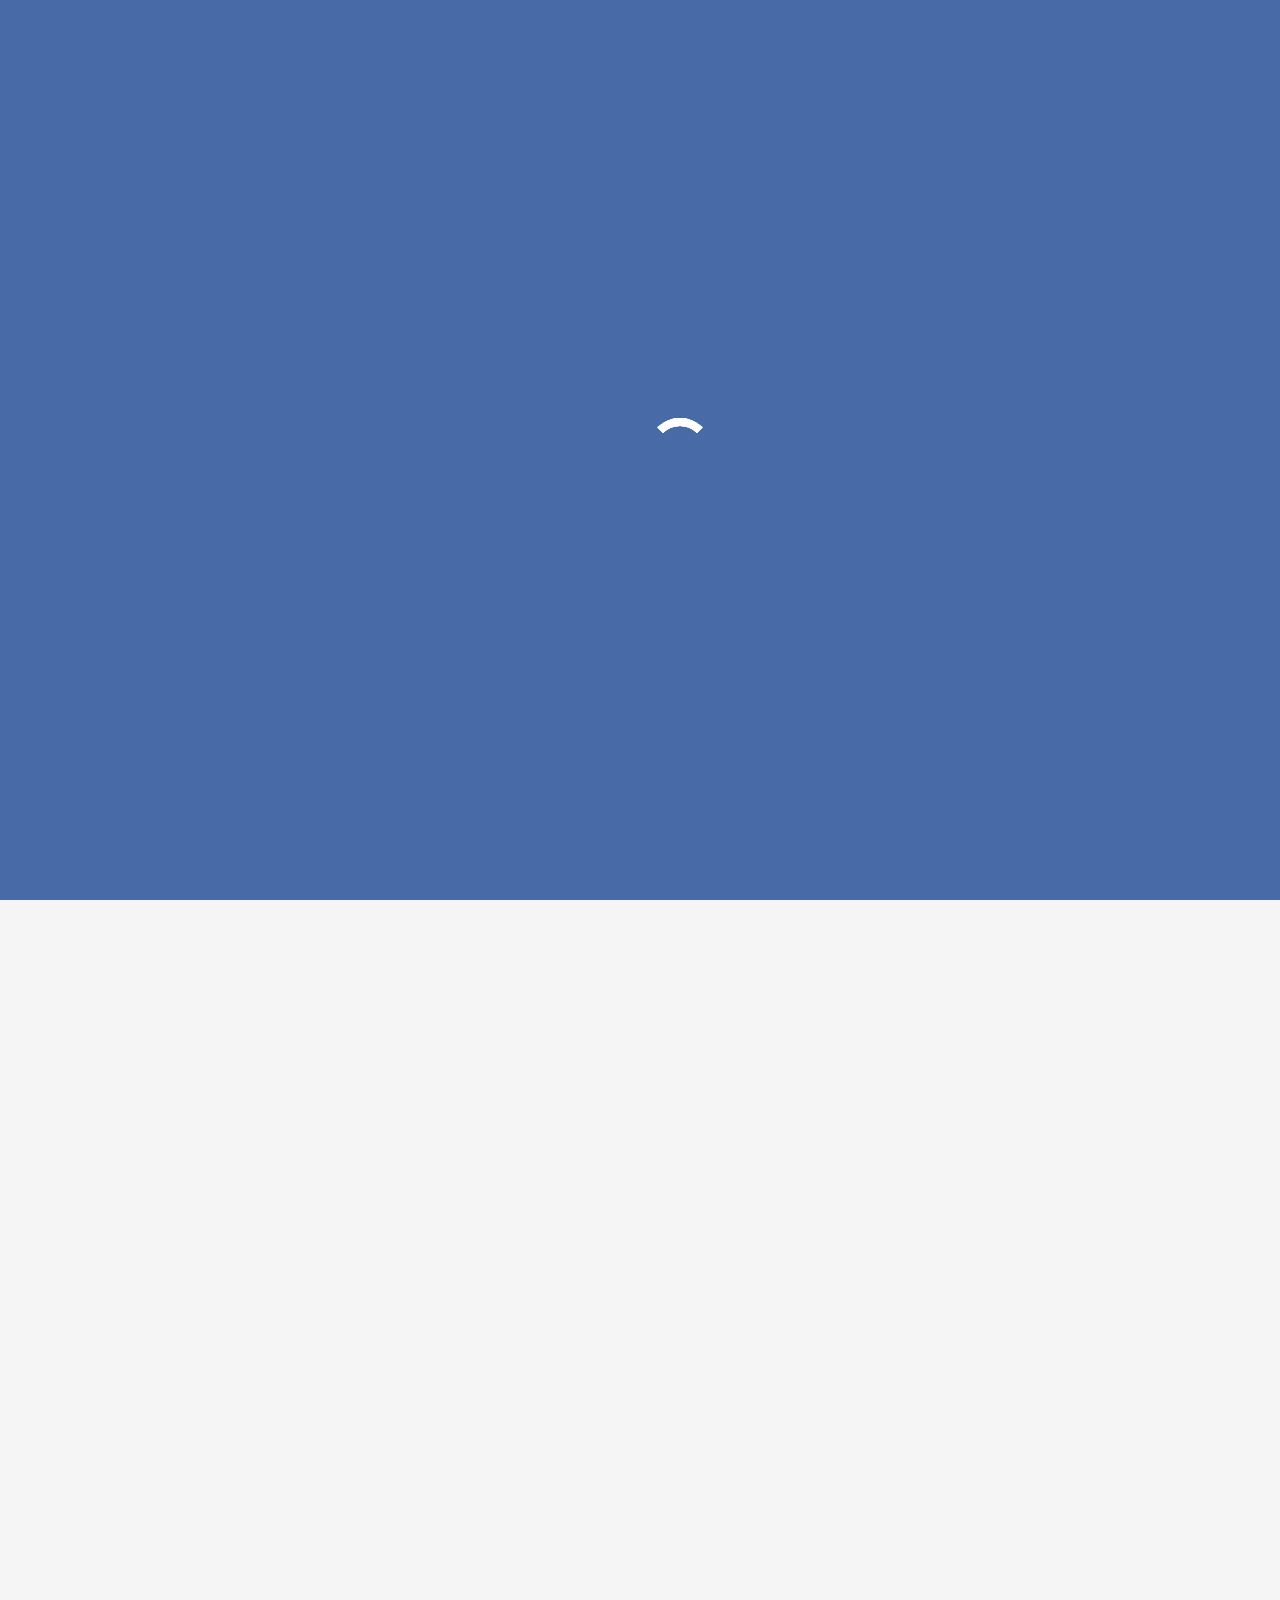
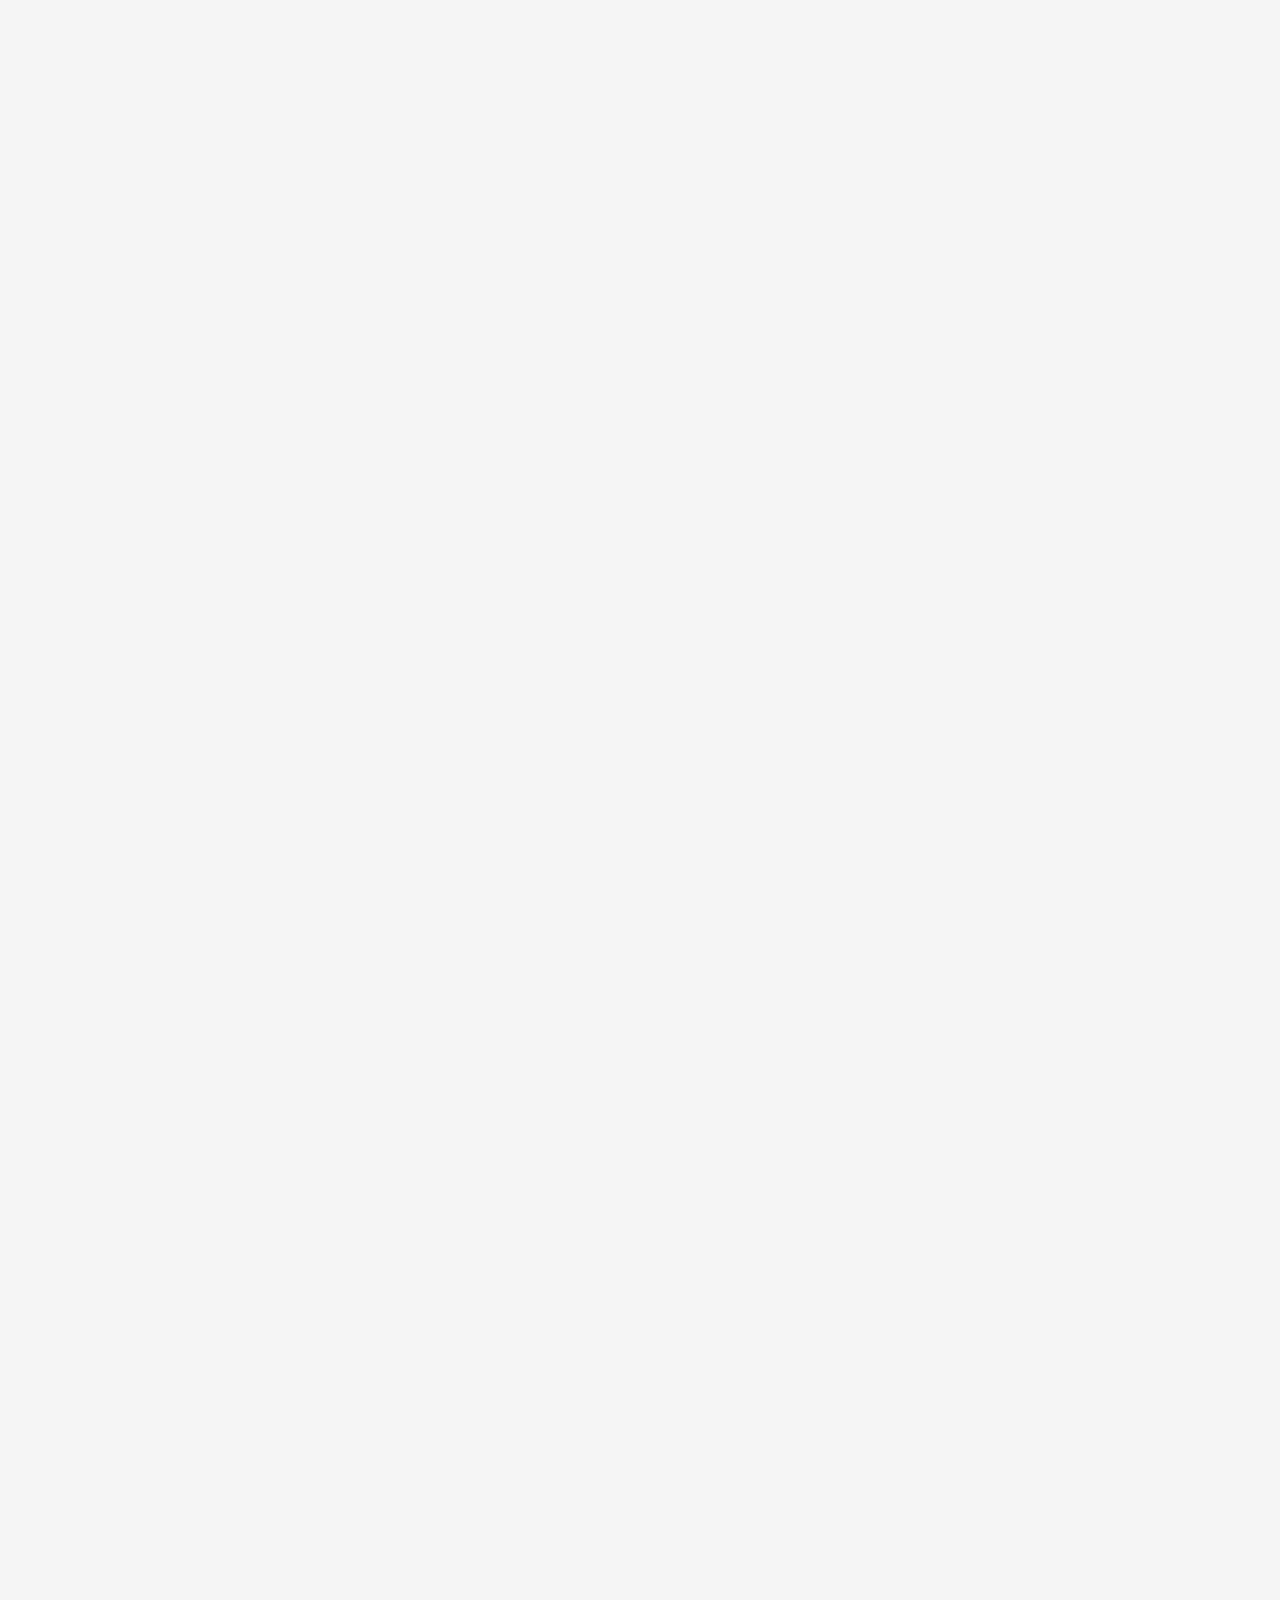
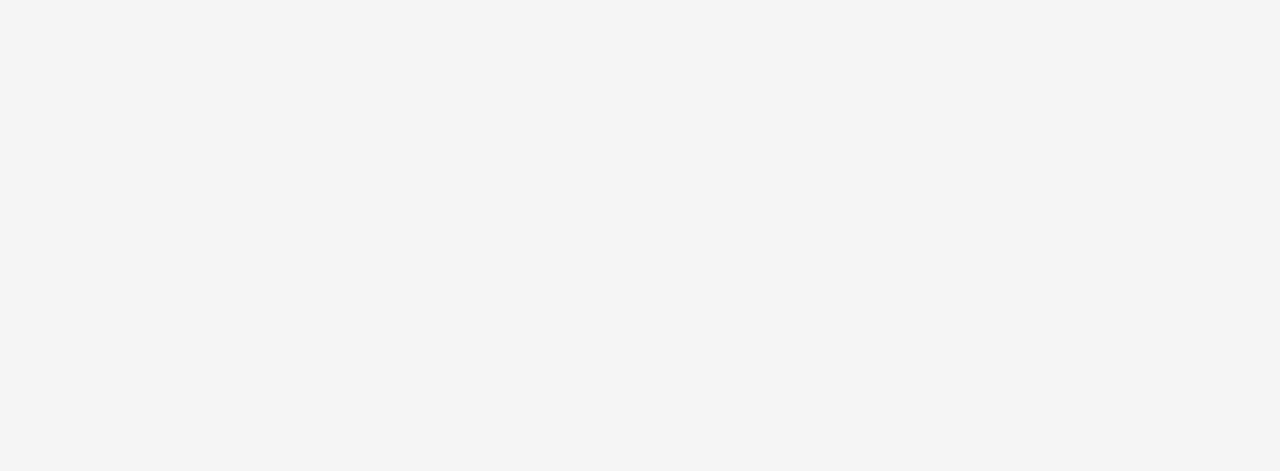
<file: sebet.html>
<!DOCTYPE html>
<html lang="en">

<head>
    <meta charset="UTF-8">
    <meta http-equiv="X-UA-Compatible" content="IE=edge">
    <meta name="viewport" content="width=device-width, initial-scale=1.0">
    <link rel="stylesheet" href="https://cdnjs.cloudflare.com/ajax/libs/font-awesome/6.2.0/css/all.min.css"
        integrity="sha512-xh6O/CkQoPOWDdYTDqeRdPCVd1SpvCA9XXcUnZS2FmJNp1coAFzvtCN9BmamE+4aHK8yyUHUSCcJHgXloTyT2A=="
        crossorigin="anonymous" referrerpolicy="no-referrer" />
    <link rel="stylesheet" href="https://cdn.jsdelivr.net/npm/swiper/swiper-bundle.min.css" />

    <link rel="preconnect" href="https://fonts.googleapis.com">
    <link rel="preconnect" href="https://fonts.gstatic.com" crossorigin>
    <link
        href="https://fonts.googleapis.com/css2?family=Comfortaa:wght@300;400;500;600;700&family=Roboto:ital,wght@0,100;0,300;0,400;0,500;0,700;0,900;1,100;1,300;1,400;1,500;1,700;1,900&display=swap"
        rel="stylesheet">
    <link rel="icon" href="./axces/logo/logo.png">
    <title>Document</title>
    <link rel="stylesheet" href="css/style.css">
    <link rel="stylesheet" href="css/responsive.css">
</head>

<body>

    <div class="loader">
        <div class="lds-ring">
            <div></div>
            <div></div>
            <div></div>
            <div></div>
        </div>
    </div>
    <header>
        <div class="header_bigner_container">
            <div class="header_head_container">
               <a href="index.html">
                    <div class="logo_box">
                        <img src="axces/logo/logo.png" alt="">
                    </div>
                </a>
                <!-- /////////// -->
                <div class="head_inner_container">
                    <div class="searc_container">
                        <input type="text" placeholder="">
                        <svg width="15" height="16" viewBox="0 0 15 16" fill="none" xmlns="http://www.w3.org/2000/svg"
                            xmlns:xlink="http://www.w3.org/1999/xlink">
                            <rect x="0.108398" y="0.70105" width="14.8916" height="14.8916" fill="url(#pattern0)" />
                            <defs>
                                <pattern id="pattern0" patternContentUnits="objectBoundingBox" width="1" height="1">
                                    <use xlink:href="#image0_2_149" transform="scale(0.00195312)" />
                                </pattern>
                                <image id="image0_2_149" width="512" height="512"
                                    xlink:href="[data-uri]" />
                            </defs>
                        </svg>
                    </div>
                    <div class="btn_container">
                        <button>Çatdırılma <svg width="29" height="16" viewBox="0 0 29 16" fill="none"
                                xmlns="http://www.w3.org/2000/svg">
                                <path
                                    d="M4.13164 7.78243V13.5319C4.13164 13.8243 4.41272 14.0669 4.75167 14.0669H6.82671C7.16566 15.1797 8.33132 16 9.72019 16C11.1091 16 12.283 15.1797 12.6137 14.0669H20.6079C20.9469 15.1797 22.1126 16 23.5014 16C24.8903 16 26.0642 15.1797 26.3949 14.0669H27.9326C28.2715 14.0669 28.5526 13.8243 28.5526 13.5319V8.48863C28.5526 8.3745 28.5113 8.2675 28.4369 8.1819L26.2874 5.56398C26.1717 5.42131 25.9815 5.33571 25.7831 5.33571H21.3024V3.65225C21.3024 3.35979 21.0213 3.11725 20.6823 3.11725H9.25723C8.82734 1.34106 7.00032 0 4.8178 0C2.31288 0 0.279175 1.75479 0.279175 3.91618C0.279175 5.87071 1.95739 7.4971 4.13164 7.78243ZM9.72019 14.93C8.75294 14.93 7.96757 14.2523 7.96757 13.4177C7.96757 12.5831 8.75294 11.9055 9.72019 11.9055C10.6874 11.9055 11.4728 12.5831 11.4728 13.4177C11.4728 14.2523 10.6792 14.93 9.72019 14.93ZM23.5014 14.93C22.5342 14.93 21.7488 14.2523 21.7488 13.4177C21.7488 12.5831 22.5342 11.9055 23.5014 11.9055C24.4687 11.9055 25.254 12.5831 25.254 13.4177C25.254 14.2523 24.4687 14.93 23.5014 14.93ZM27.3125 8.66696V8.75256H23.9396V6.41284H25.4607L27.3125 8.66696ZM22.6995 6.41284V9.28756C22.6995 9.58003 22.9806 9.82256 23.3195 9.82256H27.3125V12.9969H26.4528C26.2213 11.77 24.9812 10.8355 23.5014 10.8355C22.6334 10.8355 21.848 11.1565 21.3024 11.6701V6.41284H22.6995ZM20.0623 13.004H12.6715C12.4401 11.7771 11.2 10.8426 9.72019 10.8426C8.24038 10.8426 7.00032 11.7771 6.76884 13.004H5.3717V7.80383C7.51288 7.57557 9.19109 6.06331 9.3399 4.19438H20.0623V13.004ZM4.8178 1.07713C6.63656 1.07713 8.11637 2.35399 8.11637 3.92332C8.11637 5.49264 6.63656 6.7695 4.8178 6.7695C2.99905 6.7695 1.51924 5.49264 1.51924 3.92332C1.51924 2.35399 2.99905 1.07713 4.8178 1.07713Z"
                                    fill="white" />
                            </svg></button>
                    </div>

                    <div class="icons_container">
                        <i class="fa-sharp fa-solid fa-phone-volume"></i>
                        <!-- /////icon////// -->
                        <i class="fa-solid fa-user"></i>
                        <!-- /////icon////// -->
                        <i class="fa-regular fa-heart"></i>
                        <!-- /////icon////// -->
                        <i class="fa-solid fa-bars" id="navStart"></i>
                        <!-- /////icon////// -->


                        <div class="rltv">
                            <svg onclick="lets()" width="21" height="17" viewBox="0 0 21 17" fill="none"
                                xmlns="http://www.w3.org/2000/svg">
                                <path
                                    d="M1.47248 0H3.8341C3.85642 0 3.87538 0.0102163 3.89708 0.012459C3.94237 0.016994 3.9847 0.0243697 4.02715 0.0382241C4.06267 0.0497361 4.09474 0.0639393 4.12712 0.0811826C4.16438 0.101067 4.19797 0.122646 4.23045 0.149508C4.26034 0.174126 4.2857 0.20034 4.3104 0.229893C4.33587 0.260342 4.35762 0.29134 4.37694 0.326624C4.39691 0.362855 4.41094 0.400032 4.42319 0.4402C4.42985 0.461978 4.44423 0.479471 4.4485 0.502345L4.80617 2.41898L20.0902 3.29475C20.1488 3.29076 20.2004 3.29913 20.2659 3.30511C20.6054 3.33541 20.8575 3.62725 20.8323 3.96055C20.8302 3.98567 20.827 4.00999 20.8221 4.03391L19.7572 9.72875C19.5136 10.6118 18.7634 11.5033 17.6351 11.5033H6.50156L6.73993 12.7807H16.1082C17.2943 12.7807 18.2596 13.7272 18.2596 14.8902C18.2596 16.0535 17.2943 17 16.1082 17C14.9221 17 13.9568 16.0535 13.9568 14.8902C13.9568 14.5732 14.0336 14.2754 14.1619 14.0055H8.40919C8.53748 14.2754 8.61428 14.5732 8.61428 14.8902C8.61428 16.0535 7.64897 17 6.46288 17C5.27678 17 4.31147 16.0535 4.31147 14.8902C4.31147 14.0632 4.80398 13.3531 5.51241 13.0075L3.31348 1.22477H1.47248C1.12767 1.22477 0.847916 0.950469 0.847916 0.612383C0.847916 0.274296 1.12767 0 1.47248 0ZM5.82601 7.88338L8.47268 7.92415L8.32853 6.4202L5.53762 6.33817L5.82601 7.88338ZM19.0483 6.73531L16.4035 6.65757L16.2305 8.04355L18.7966 8.08307L19.0483 6.73531ZM15.568 6.633L12.6609 6.54758V7.98858L15.3934 8.0307L15.568 6.633ZM12.6609 5.73032L15.6696 5.81878L15.8619 4.27935L12.6609 4.09586V5.73032ZM11.8282 4.04812L8.92168 3.88146L9.0888 5.62532L11.8282 5.70585V4.04812ZM12.6609 8.80529V10.2785H15.1128L15.2917 8.84581L12.6609 8.80529ZM11.8282 8.79249L9.38873 8.75496L9.53476 10.2785H11.8282V8.79249ZM11.8282 7.97578V6.52311L9.16733 6.44487L9.31036 7.937L11.8282 7.97578ZM5.38428 5.51643L8.25 5.60065L8.08065 3.83327L5.03759 3.6588L5.38428 5.51643ZM16.6945 4.3271L16.5052 5.8433L19.2001 5.92254C19.3136 5.31763 19.404 4.84753 19.4811 4.48682L16.6945 4.3271ZM18.5398 9.45884L18.6446 8.89744L16.1286 8.85872L15.9514 10.2785H17.6351C18.1702 10.2785 18.4682 9.71001 18.5398 9.45884ZM8.6983 10.2785L8.55105 8.74205L5.97885 8.70243L6.27299 10.2785H8.6983ZM15.2059 14.8902C15.2059 15.3781 15.6105 15.7752 16.1082 15.7752C16.6059 15.7752 17.0105 15.3781 17.0105 14.8902C17.0105 14.4022 16.6059 14.0055 16.1082 14.0055C15.6105 14.0055 15.2059 14.4022 15.2059 14.8902ZM6.46288 15.7752C6.96057 15.7752 7.36516 15.3781 7.36516 14.8902C7.36516 14.4022 6.96057 14.0055 6.46288 14.0055C5.96518 14.0055 5.56059 14.4022 5.56059 14.8902C5.56059 15.3781 5.96518 15.7752 6.46288 15.7752Z"
                                    fill="#1D1D1B" />
                            </svg>
                            <span class="count hesab "></span>
                        </div>

                    </div>
                </div>
                <!-- ///////////// -->
            </div>
        </div>

        <nav>
            <ul class="header_ul">
                <li><a href="#">Servis <i class="fa-solid fa-chevron-down"></i></a></li>
                <li><a href="#">Heyvan məhsulları<i class="fa-solid fa-chevron-down"></i></a></li>
                <li class="rltv"><a href="#">Aptek ləvazımatları<i class="fa-solid fa-chevron-down"></i></a>
                    <ul class="inner_ul">
                        <li><a href="#">İtlər</a></li>
                        <li><a href="#">Pişiklər</a></li>
                        <li><a href="#"> Balıqlar</a></li>
                        <li><a href="#">Quşlar</a></li>
                        <li><a href="#">Dovşanlar</a></li>
                        <li><a href="#">Gəmiricilər</a></li>
                        <li><a href="#">Digər heyvanlar</a></li>
                    </ul>
                </li>
                <li><a href="#">Heyvanların baxımı və müayinəsi<i class="fa-solid fa-chevron-down"></i> </a></li>
                <li><a href="#">Heyvanlar üçün aktivitə <i class="fa-solid fa-chevron-down"></i></a></li>
            </ul>
        </nav>
        <!-- <div class="header_images_content_container"></div> -->
        <div class="sliderContainer">
            <div class="basketList_container">
                <h1 class="score"></h1>
                <div class="basketList">
                </div>
            </div>
            <div class="header_images_container mySlid">
                <!-- <img src="axces/images/headerBcg/headerImages.png" alt=""> -->
                <div class="header_images_container_content">
                    <h1>Yüksək keyfiyyət & sərfəli
                        qiymətə ev heyvanları üçün
                        <span class="h1_inner_span">yem axtarırsınız?</span>
                    </h1>
                    <button>Daxil ol</button>
                </div>
            </div>
        </div>
    </header>
    <main>
        <h1 class="shoop_par">Animal shoop</h1>
        <div class="trends_products ekss">
            <button data-name="hamsi" class="item active2 new_praduct">All</button>
            <button data-name="Cat" class="item most_sell_btn">Cat</button>
            <button data-name="Dog" class="item new_praduct">Dog</button>
            <button data-name="Rabbit" class="item new_praduct">Rabbit</button>
            <button data-name="Accessor" class="item new_praduct">Accessor</button>
        </div>
        <div class="grid_container">


    </main>
    <footer>
        <div class="footer_main_container">
            <div class="footer_inner_container">
                <ul class="footer_ul">
                    <li><a href="#">Brendlər </a></li>
                    <li><a href="#"> Bizimlə əlaqə saxlayın</a></li>
                    <li><a href="#"> Sifarişlərinizi izləyin</a></li>
                </ul>
                <!-- //////////// -->
                <div class="footer_search_container">
                    <input type="text">
                    <button><svg width="23" height="20" viewBox="0 0 23 20" fill="none"
                            xmlns="http://www.w3.org/2000/svg">
                            <path
                                d="M22.3215 2.85338L15.2988 18.6217C14.8866 19.4835 14.018 20 13.0757 20C11.6604 20 10.7192 18.9626 10.7192 17.8847V10.7393H2.86813C1.74235 10.7393 0.774097 10.0109 0.557185 8.99902C0.339439 7.98852 0.934474 7.01844 1.97644 6.58774L19.2067 0.160955C20.0832 -0.168827 21.0936 0.0177785 21.764 0.632522C22.4785 1.12565 22.6846 2.04902 22.3215 2.85338Z"
                                fill="black" />
                        </svg></button>
                </div>
                <!-- //////////// -->
                <div class="footer_media_container">
                    <a href="#"><img src="axces/images/media_gogle_apple/gogle.png" alt="gogle">
                    </a>
                    <a href="#"><img src="axces/images/media_gogle_apple/apple.png" alt="apple">
                    </a>
                </div>
                <!-- //////////////// -->
                <div class="footer_media_container_two">
                    <a href="#"><img src="axces/images/media_icons/instagram.png" alt=""></a>
                    <a href="#"><img src="axces/images/media_icons/facebook.png" alt=""></a>
                    <a href="#"><img src="axces/images/media_icons/twiter.png" alt=""></a>
                    <a href="#"> <img src="axces/images/media_icons/youtube.png" alt=""></a>
                </div>
            </div>
        </div>
    </footer>

    <script src="js/shooping.js"></script>
</body>

</html>
</file>
<file: css/style.css>
* {
    margin: 0;
    padding: 0;
    box-sizing: border-box;
    list-style: none;
    text-decoration: none;


}

html,
body {
    position: relative;
    height: 100%;
    width: 100%;
    overflow-x: hidden !important;

}

body {
    background: #F5F5F5;
    ;
}

:root {
    --font-Comfortaa: 'Comfortaa', cursive;
    --font-Roboto: 'Roboto', sans-serif;
    ---white: #FFFFFF;
    --buttonBcg: #486AA6;
    --head_containerBcg: #F5F5F5;
    --hoverColor: #FDDE01;
    --headerConBtnBcg: #C1D72D;

}

header {
    position: relative;
    width: 100%;
    height: 100vh;
    /* overflow: hidden; */

}

main {
    margin-left: 20px;
    margin-right: 20px;
}


.header_bigner_container {
    background: var(--head_containerBcg);
}

.header_head_container {
    /* background-color: red; */
    display: flex;
    align-items: center;
    justify-content: space-between;
    margin-left: 180px;
    margin-right: 180px;
    height: 12vh;
}

.logo_box {
    max-width: 239px;
}

.logo_box img {
    width: 100%;
    height: 100%;
}

.head_inner_container {
    /* position: absolute; */
    display: flex;
    justify-content: space-between;
    background: #F5F5F5;
    gap: 24px;
    align-items: center;
}

.searc_container input {
    padding: 10px 30px;
    border: none;
    outline: none;
    background: none;
}

.searc_container {
    background: rgba(150, 141, 141, 0.16);
    border-radius: 6px;
}

.searc_container svg {
    margin-right: 10px;
    background: none;

}

.icons_container {
    display: flex;
    gap: 24px;
}

.icons_container i {
    font-size: 22px !important;
}

.svgg {
    position: relative;
}

.count {
    top: -15px;
    right: -8px;

    position: absolute;
    background: yellow;
    border-radius: 50%;

}

.showw {
    position: absolute;
    top: 15px;

}

.icnn i {
    margin-right: 20px;
}

.btn_container button {
    padding: 10px 30px;
    background: var(--buttonBcg);
    border-radius: 4px;
    border: none;
    outline: none;
    font-family: 'Roboto';
    font-weight: 400;
    font-size: 14px;
    color: var(---white);
}

.btn_container button svg {

    padding-right: 15px;
}

header {
    height: 100vh;
    width: 100%;
}

#navStart {
    display: none;
}

nav {
    /* width: 100%; */
    background: var(--buttonBcg);
    height: 8vh;

}

.header_ul {
    display: flex;
    max-width: 1170px;
    align-items: center;
    padding-top: 20px;
    justify-content: space-between;
    margin-left: auto;
    margin-right: auto;

}

.header_ul li a:hover {
    color: var(--hoverColor);
    transition: ease 1s;
}

.header_ul li a i {
    margin-right: 4px;
}

.header_ul li a {
    font-family: 'Roboto';
    font-weight: 300;
    font-size: 18px;
    line-height: 21px;
    color: var(---white);
}

.header_images_content_container {
    display: flex;
    justify-content: space-between;
    width: 100%;
    height: 80vh;
}


.header_images_container {
    width: 100%;
    background: url(../axces/images/headerBcg/headerImages.png);
    height: 100vh;
    background-repeat: no-repeat;
    background-position: center;
    background-size: cover;
    object-fit: cover;
    object-position: center;

}

.header_images_container img {
    object-fit: cover;
    width: 100%;
    height: 80vh;
    object-position: center;
}


.header_images_container_content {
    margin-left: 90px;
    overflow: hidden;

}

.header_images_container_content button {
    /* display: block; */
    padding: 12px 31px;
    font-family: 'Roboto';
    font-style: normal;
    font-weight: 500;
    font-size: 21px;
    line-height: 25px;
    border-radius: 14px;
    color: #000000;
    background: var(--headerConBtnBcg);
    /* margin-left: 162px; */
    margin-top: 33px;
    border: none;
    outline: none;

}

.header_images_container_content h1 {
    margin-top: 198px;
    max-width: 642px;
    font-family: 'Comfortaa';
    font-style: normal;
    font-weight: 400;
    font-size: 48px;
    line-height: 53px;
    color: #FFFFFF;
}

.h1_inner_span {
    color: var(--headerConBtnBcg) !important;
}

.animals_sliders_container {
    display: flex;
    max-width: 1330px;
    margin: 143px auto;
    align-items: center;
    overflow: hidden;
    justify-content: space-between;
    transition: ease 1s;

}

.slider_container {
    transition: ease 1s;
    max-width: 1170px;
    display: flex;
    align-items: center;
    overflow: hidden;
    justify-content: space-between;
    gap: 100px;
}

.top {
    margin-top: 114px;
}

.active {
    margin-top: 114px;

}

.active2 {
    color: var(---white);
    background: rgba(72, 106, 166, 0.89);
    font-weight: 700;
    transition: ease 1s;

}

.animals_slider_card {
    /* position: absolute; */
    transition: ease 1s;
    min-width: 300px;
    border-radius: 90px;
    filter: drop-shadow(0px 4px 4px rgba(0, 0, 0, 0.25));
    border-radius: 90px;
}

.animals_slider_card img {
    width: 100%;
    height: 100%;
    /* height: 70%; */
    transition: ease 1s;
}

.animals_slider_card p {
    font-family: 'Roboto';
    font-weight: 400;
    font-size: 20px;
    line-height: 23px;
    text-align: center;
    margin-top: 26px;
    color: #000000;
}

.animals_slider_card img:hover {
    transform: scale(1.1);
    transition: ease 1.1s;

}

.slider_top_h2 {
    text-align: center;
    margin-top: 200px;
    font-family: 'Roboto';
    font-style: normal;
    font-weight: 500;
    font-size: 36px;
    line-height: 42px;
    color: #000000;
}

.praduct_list_h3 {
    font-family: 'Roboto';
    font-style: normal;
    font-weight: 500;
    font-size: 36px;
    line-height: 42px;
    color: #000000;
    text-align: center;
    margin-bottom: 43px;
}

.praduct_list {
    max-width: 1170px;
    margin-left: auto;
    margin-right: auto;
    display: grid;
    grid-template-columns: repeat(auto-fill, minmax(277px, 1fr));
    gap: 20px;

}

.praduct_card {
    background: rgba(9, 9, 9, 0.16);
    position: relative;
    min-width: 277px;
    border-radius: 6px;
    border-radius: 6px;
    box-shadow: 0px 0px 9px rgba(69, 69, 69, 0.18);

}

.basketList_container h1 {
    text-align: center;
    margin-bottom: 20px;
    /* position: fixed; */
    right: 13%;
}

.basketList_container {
    position: absolute;
    /* top: 20px; */
    right: -2220px;
    box-shadow: 0px 0px 9px rgba(69, 69, 69, 0.18);
    background: #FFFFFF;
    max-height: 600px;
    overflow-y: scroll;
    width: 400px;
    padding: 20px;
    transition: ease 2s;

}

.basket_card {
    margin-left: 20px;
    margin-right: 20px;
    margin-bottom: 20px;
    padding-bottom: 10px;
    min-width: 190px;
    border-radius: 6px;
    box-shadow: 0px 0px 9px rgba(69, 69, 69, 0.18);
}

.basket_card img {
    background: #FFFFFF;
    width: 100%;
    height: 80%;
    object-fit: cover;
    object-position: center;
}

.price_count_container {
    display: flex;
    justify-content: space-around;
}

.price_count_container button {
    padding: 1px 20px;
    border: none;
    border-radius: 9px;
    color: var(--head_containerBcg);
    background: var(--buttonBcg);
}

.like_content {
    border-radius: 8px;
    position: absolute;
    width: 51px;
    height: 41px;
    right: 0;
    top: 0;
    background: #FFFFFF;
}

.like_content i {
    display: flex;
    align-items: center;
    font-size: 22px;
    margin-top: 7px;
    justify-content: center;

}


.praduct_card img {
    object-fit: cover;
    object-position: center;
    width: 100%;
    height: 100%;
}

.buy_container button {
    border: none;
    outline: none;
    position: absolute;
    width: 106px;
    height: 34px;
    left: 20px;
    top: 193px;
    background: #EBE6E1;
    border-radius: 6px;
    display: flex;
    align-items: center;
    justify-content: center;
}

.edit_buttons {
    /* display: flex; */
}

.buy_container span {
    font-family: 'Roboto';
    font-style: normal;
    font-weight: 400;
    font-size: 14px;
    line-height: 16px;
    color: #000000;
}

.trends_products {
    display: flex;
    align-items: center;
    justify-content: center;
    gap: 14px;
}

.ekss{
    margin-top: 100px;
}

.most_sell_btn {
    padding: 15px 30px;
    border: none;
    outline: none;
    border-radius: 9px;
    font-family: 'Roboto';
    font-weight: 400;
    font-size: 16px;
    line-height: 19px;
    border: 0.3px solid #979797;
    border-radius: 9px;

}

.clrRd {
    color: red;
}

.show {
    display: block;
}

.goster {
    display: block;
    transition: ease 1s;
}

.gizle {
    display: none;
    transition: ease 1s;

}

.new_praduct {
    font-family: 'Roboto';
    font-weight: 400;
    font-size: 16px;
    line-height: 19px;

    padding: 15px 25px;
    border: none;
    outline: none;

    border: 0.3px solid #979797;
    border-radius: 9px;
}



.praductTwoContainer {
    display: grid;
    margin-top: 46px;
    max-width: 1170px;
    margin-left: auto;
    margin-right: auto;
    grid-template-columns: repeat(auto-fill, minmax(278px, 1fr));
    gap: 19px;
}

.praducrTwoCard {
    overflow: hidden;
    min-width: 278px;
    border-radius: 6px;
    height: 433px;
    background: #FCFCFC;
    box-shadow: 0px 0px 9px rgba(69, 69, 69, 0.18);
    border-radius: 6px;
}

.praducrTwoCard_content {
    text-align: center;
    list-style: 9px;
}

.praducrTwoCard_content p {
    font-family: 'Roboto';
    font-style: normal;
    font-weight: 400;
    font-size: 14px;
    line-height: 16px;
    color: #000000;

}

.praducrTwoCard_content span {
    font-family: 'Roboto';
    font-style: normal;
    font-weight: 700;
    font-size: 16px;
    line-height: 19px;
    color: #000000;

}

.Buy_now {
    padding: 10px 30px;
    display: flex;
    align-items: center;
    justify-content: center;
    background: #EDECEC;
    border-radius: 6px;
    border: none;
    outline: none;
    font-family: 'Roboto';
    font-weight: 400;
    font-size: 14px;
    line-height: 16px;
    color: #000000;
}

.heart_btn {
    padding: 10px 15px;
    background: #EDECEC;
    border-radius: 6px;
    border: none;
    outline: none;
}

.heart_btn {
    font-size: 18px;
}

.servicesH {
    text-align: center;
    margin-top: 96px;
    font-family: 'Roboto';
    font-weight: 500;
    font-size: 32px;
    line-height: 38px;
    color: #000000;
}

.about_container {
    overflow: hidden;
    display: flex;
    max-width: 1170px;
    margin-left: auto;
    margin-right: auto;
    gap: 20px;

}

.about_slider_container {
    margin-top: 42px;
    display: flex;
    margin-left: auto;
    margin-right: auto;
    background-repeat: no-repeat;
    background-size: cover;
    max-width: 1440px;
    background: url(../axces/images/sliderImg/pet-accessories-still-life-concept-with-grooming-objects-food\ 1.png);
    justify-content: space-between;
    height: 333px;
    align-items: center;
    margin-bottom: 189px;
    overflow: hidden;
}

.about_slider_card {
    overflow: hidden;
    display: flex;
    align-items: center;
    justify-content: center;
    transition: ease 1s;
    height: 261px;
    min-width: 278px;
    /* background-color: black; */
    background: #FFFFFF;
    box-shadow: 0px 0px 9px rgba(69, 69, 69, 0.18);
    border-radius: 10px;
    border-radius: 10px;
}

.about_slider_card img {
    object-fit: cover;
    object-position: center;
    transition: ease 1s;
}

.about_slider_card a {
    color: #000000;
    text-align: center;
    margin-top: 10px;
    transition: ease 1s;

}

.about_slider_card a:hover {
    margin-top: 20px;
    z-index: 999;
    transform: scale(1.2);

}

.about_slider_card img:hover {
    transform: scale(1.2);
}

.icnnRight {
    margin-right: 30px;
}

.icnnLeft {
    margin-left: 30px;
}

.footer_top_slider_container {
    max-width: 1440px;
    overflow: hidden;
    transition: ease 1s;
    border-bottom: 1px solid white;
    background: #EDECECEC;
    margin-left: auto;
    margin-right: auto;
    justify-content: space-between;
    align-items: center;
}

.footer_slider_container {
    transition: ease 1s;
    overflow: hidden;
    /* max-width: 1170px; */
    /* margin-left: auto;
    margin-right: auto; */
    display: flex;
    align-items: center;
    gap: 100px;
    justify-content: space-between;


}

.rltv {
    position: relative;
}

.inner_ul:hover {
    display: block;

}

.inner_ul {
    display: none;
    margin-top: 20px;
    background: #FFFFFF;
    border-radius: 4px;
    position: absolute;
    height: 223px;
    width: 245px;
    border-radius: 4px;
}

.inner_ul li a {
    color: #9A9A98;
    transition: ease 0.1s;
}

.inner_ul li a:hover {
    color: #000000;
    font-weight: 700;
}

.inner_ul li:hover {
    background: rgba(196, 196, 196, 0.22);
}

.inner_ul li {
    margin-top: 15px;
    margin-left: 18px;

}

.footer_top_slider_card {
    transition: ease 1s;

    max-width: 196px;
    margin-left: auto;
    margin-right: auto;
    display: flex;
    align-items: center;
    justify-content: center;
}

.footer_main_container {
    max-width: 1440px;
    padding-top: 60px;
    padding-bottom: 50px;
    margin-left: auto;
    margin-right: auto;
    background: #EDECECEC;
    /* height: 500px; */
}

.footer_inner_container {
    max-width: 1170px;
    display: flex;
    margin-left: auto;
    margin-right: auto;
    display: flex;
    justify-content: space-between;
    align-items: center;
}

.footer_search_container {
    display: flex;
    align-items: center;
}

footer {
    margin-bottom: 200px;

}

.footer_ul li a {
    font-family: 'Roboto';
    font-style: normal;
    font-weight: 400;
    font-size: 14px;
    line-height: 20px;
    color: #000000;
}

.footer_search_container {
    background: rgba(29, 29, 27, 0.17);
    background: none;
    border-radius: 6px;
    overflow: hidden;
}

.footer_search_container input {
    border-radius: 6px;
    padding: 16px 30px;
    border: none;
    outline: none;
    background: rgba(29, 29, 27, 0.17);
    /* background: none; */
}

.footer_search_container button {
    padding: 13px 30px;
    border-radius: 0 6px 6px 0;
    border: none;
    outline: none;
    background: #FFFFFF;
}

.praducrTwoCard img {
    overflow: hidden;
    padding: 14px;
    width: 100%;
    height: 70%;
    object-fit: cover;
}

.praducrTwoCard img:hover {
    transform: scale(1.1);
    border-radius: 10px;
    transition: ease 1s;
}

.praducrTwoCardButtons {
    margin-top: 20px;
    max-width: 250px;
    margin-left: auto;
    margin-right: auto;
    display: flex;
    justify-content: space-between;
    align-items: center;
}

.test {
    right: 0px;
    opacity: 1;
    overflow-y: scroll;
}

.sebet_logo {
    display: flex;
    background: rgba(29, 29, 27, 0.17);

    justify-content: space-between;
    width: 100%;
    height: 100px;
    margin-left: auto;
    margin-right: auto;
}

.sebet_logo img {
    width: 50%;
    height: 100%;
}

.sebet_logo h3 {
    margin-top: 50px;
}

.basket_cartTwo {
    overflow: hidden;
    min-width: 278px;
    border-radius: 6px;
    /* height: 433px; */
    background: #FCFCFC;
    box-shadow: 0px 0px 9px rgba(69, 69, 69, 0.18);
    border-radius: 6px;
}

.btnn {
    display: flex;
    justify-content: space-between;
    margin-left: 20px;
    margin-right: 20px;

}

.btnn button {
    padding: 10px 30px;
    font-size: 25px;
    border: none;
    border-top-right-radius: 20px;
    color: var(--head_containerBcg);
    background: var(--buttonBcg);

}

.btnn button:hover {
    color: goldenrod;
    transition: ease 1s
}

.basket_card_content p {
    text-align: center;
}

.basket_cartTwo img {
    overflow: hidden;
    padding: 14px;
    width: 100%;
    height: 70%;
    object-fit: cover;
}

.basket_cartTwo img:hover {
    transform: scale(1.1);
    border-radius: 10px;
    transition: ease 1s;
}

.shoop_par {
    text-align: center;
    margin: 20px 0;
}

.grid_container {
    max-width: 1170px;
    margin: 30px auto;
    display: grid;
    grid-template-columns: repeat(auto-fill, minmax(277px, 1fr));
    gap: 10px;
}

.grid_card {
    /* height: 290px; */
    min-width: 277px;
    box-shadow: 0px 0px 9px rgba(69, 69, 69, 0.18);
    border-radius: 8px;
    margin-top: 50px;




}

.grid_card img {
    object-fit: cover;
    width: 100%;
    height: 90%;
}

/* .grid_card img:hover{
    transform: scale(1.1);
    transition: ease 1s;
} */
.ttt {
    color: var(---white);

}

.forr {
    max-width: 200px;
    margin-left: auto;
    margin-right: auto;
    display: flex;
    justify-content: space-between;
}

.forr p {
    font-size: 18px;
    font-weight: 600;
    padding: 10px;
}

.grid_card button {
    display: flex;
    align-items: center;
    justify-content: center;
    width: 100%;
    padding: 10px 30px;
    background: var(---white);
    border: 1px solid;
    border-radius: 8px;
}

.grid_card button svg {
    display: flex;
    align-items: center;
}

.grid_card button:hover {
    transition: ease 1s;
}

.fltrFontainer {
    display: flex;
    align-items: center;
    max-width: 1170px;
    margin-left: auto;
    margin-right: auto;
}

.fltrFontainer button {
    padding: 15px 80px;
    background-color: var(--buttonBcg);
    border: none;
    border-radius: 5px;
    color: var(---white);

}


/* ********************************** */

.lds-ring {
    display: inline-block;
    position: relative;
    width: 80px;
    height: 80px;
}

.lds-ring div {
    box-sizing: border-box;
    display: block;
    position: absolute;
    width: 64px;
    height: 64px;
    margin: 8px;
    border: 8px solid #fff;
    border-radius: 50%;
    animation: lds-ring 1.2s cubic-bezier(0.5, 0, 0.5, 1) infinite;
    border-color: #fff transparent transparent transparent;
}

.lds-ring div:nth-child(1) {
    animation-delay: -0.45s;
}

.lds-ring div:nth-child(2) {
    animation-delay: -0.3s;
}

.lds-ring div:nth-child(3) {
    animation-delay: -0.15s;
}

@keyframes lds-ring {
    0% {
        transform: rotate(0deg);
    }

    100% {
        transform: rotate(360deg);
    }
}

.loader {
    width: 100%;
    height: 100vh;
    background: var(--buttonBcg);
    z-index: 9999999999 !important;
    position: fixed;
}

.lds-ring {
    position: fixed;
    left: 50%;
    top: 50%;
    transform: translateX(-50%);
    transform: translateY(-50%);
}
</file>
<file: css/responsive.css>
:root {
    --font-Comfortaa: 'Comfortaa', cursive;
    --font-Roboto: 'Roboto', sans-serif;
    ---white: #FFFFFF;
    --buttonBcg: #486AA6;
    --head_containerBcg: #F5F5F5;
    --hoverColor: #FDDE01;
    --headerConBtnBcg: #C1D72D;

}

@media screen and (max-width:1240px) {
    .header_head_container {
        margin-left: 120px;
        margin-right: 120px;
    }


    .header_ul {
        max-width: 1000px;
    }
}

@media screen and (max-width:1120px) {
    .header_head_container {
        margin-left: 60px;
        margin-right: 60px;
    }
}

@media screen and (max-width:1030px) {
    .header_ul {
        max-width: 970px;
    }
    .searc_container input {
        padding: 10px 10px;
        border: none;
        outline: none;
        background: none;
    }
}

@media screen and (max-width:990px) {

  #navStart{
    display: block;
  }

    .searc_container {
        display: none;
    }

    /* .searc_container input {
        width: 20px;
       
    } */
    .header_head_container {
        display: flex;
        justify-content: safe;

    }

    .header_ul {
        display: flex;
        max-width: 200px;
        flex-direction: column;
        position: absolute;
        gap: 20px;
        left: -290px;
        transition: ease 1s;
        background: var(--buttonBcg);
        /* text-indent: 30px; */
    }

    .header_ul li a {
        text-indent: 50px;
    }

    .header_ul_active {
        /* background-color: red; */
        margin-top: 150px;
        position: absolute;
        left: 5px;
    }

    nav {
        background: none;
        /* display: none; */
    }

    .btn_container button {
        margin-left: 40px;
        margin-right: 40px;

    }

    .header_bigner_container {
        background: none;
        /* display: none; */
    }






}

@media screen and (max-width:890px) {
    .header_head_container {
        margin-left: 30px;
        margin-right: 30px;
    }

    /* 
    .searc_container input {
        padding: 1px 1px;
    } */

    /* .btn_container button {
        padding: 5px 1px;
    } */

    .icons_container {
        display: flex;
        gap: 18px;
    }

    .icons_container i {
        font-size: 15px !important;
    }
}

@media screen and (max-width:720px) {

    .btn_container button {
        padding: 10px 10px;
      
    }

}
@media screen and (max-width:680px) {
    .logo_box {
        max-width: 139px;

    }
}

@media screen and (max-width:580px) {
    .btn_container button {
        max-width: 100px;
        margin-left: auto;
        margin-right: auto;
        height: 20px;
        font-weight: 400;
        display: flex;
        align-items: center;
        overflow: hidden;
        /* margin-left: auto;
        margin-right: auto; */
        /* font-size: 9px; */
    }
    .trends_products{
        display: grid;
    }

    .btn_container button svg {
        padding-right: 15px;
    }

}

@media screen and (max-width:470px) {
    .logo_box {
        max-width: 109px;

    }

    .icons_container {
        display: flex;
        gap: 10px;
    }

    .icons_container i {
        font-size: 13px !important;
    }

    .header_head_container {
        /* background-color: red; */
        /* display: flex;
            align-items: center;
            justify-content: space-between; */
        margin-left: 10px;
        margin-right: 10px;
    }

}
</file>
